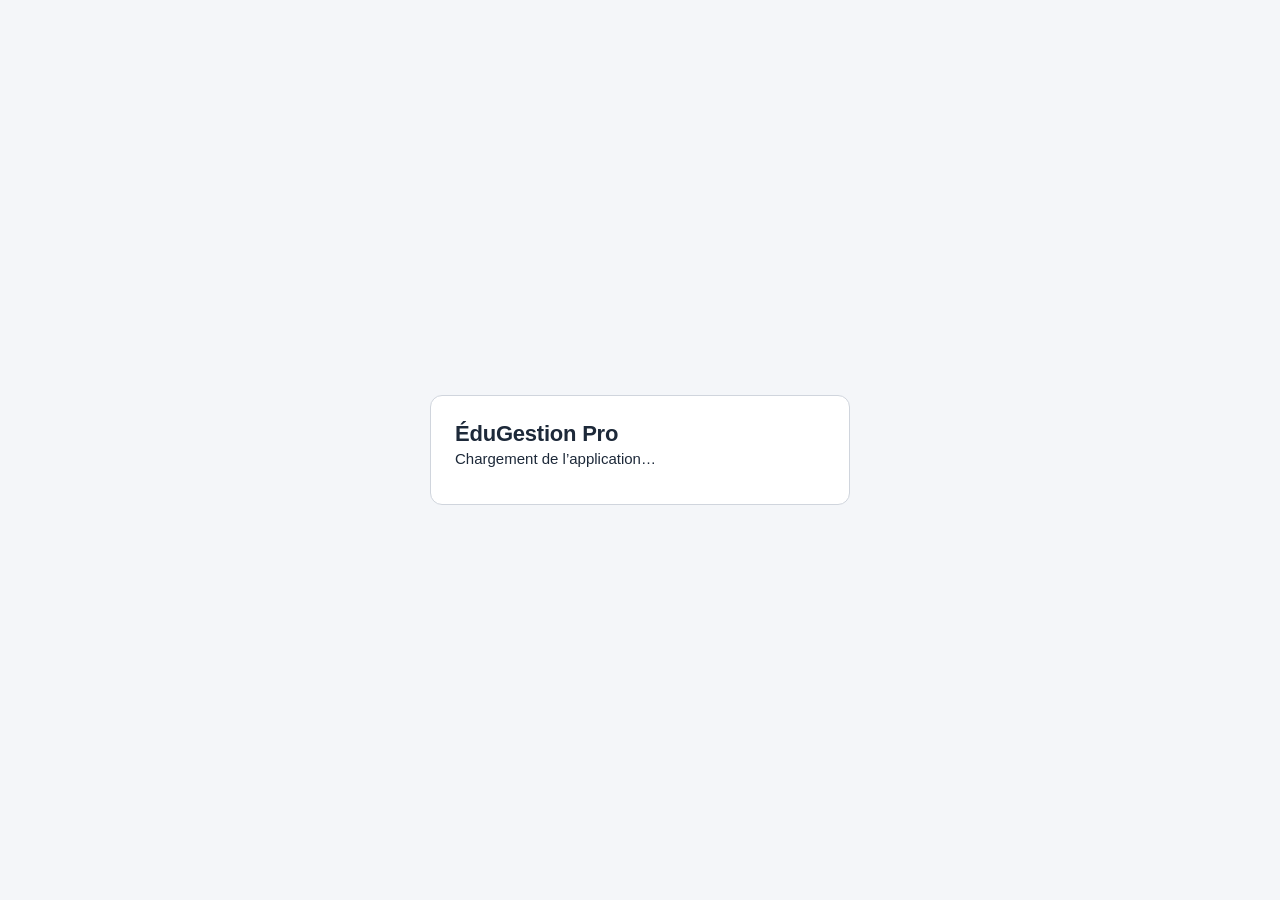
<file: index.html>
<!doctype html>
<html lang="fr">
<head>
  <meta charset="utf-8">
<script src="js/icones.js"></script>
<script src="js/doc-export.js"></script>
  <title>ÉduGestion Pro — gestion scolaire, Bénin</title>
  <meta name="viewport" content="width=device-width, initial-scale=1, viewport-fit=cover">
  <meta name="description" content="Gestion des écoles maternelles et primaires du Bénin : élèves, présences, évaluations, CEP, personnel, patrimoine, recensement. Fonctionne sans internet.">
  <meta name="theme-color" content="#1F4E79">
  <meta name="color-scheme" content="light">
  <link rel="manifest" href="manifest.webmanifest">
  <link rel="icon" href="icons/favicon.ico" sizes="any">
  <link rel="icon" href="icons/icon-192.png" type="image/png" sizes="192x192">
  <link rel="icon" href="icons/icon-512.png" type="image/png" sizes="512x512">
  <link rel="apple-touch-icon" href="icons/icon-180.png">
  <link rel="apple-touch-icon" sizes="152x152" href="icons/icon-152.png">
  <link rel="apple-touch-icon" sizes="167x167" href="icons/icon-167.png">
  <meta name="apple-mobile-web-app-capable" content="yes">
  <meta name="apple-mobile-web-app-status-bar-style" content="black-translucent">
  <meta name="apple-mobile-web-app-title" content="ÉduGestion">
  <meta name="mobile-web-app-capable" content="yes">
  <link rel="stylesheet" href="css/app.css">
</head>
<body class="connexion">
  <div id="app">
    <div id="chargement" class="ecran-connexion">
      <div class="carte-connexion">
        <h1>ÉduGestion Pro</h1>
        <p id="chargement-texte">Chargement de l’application…</p>
        <button type="button" id="chargement-recharger" class="btn btn-primaire pleine" hidden onclick="location.reload()">Recharger la page</button>
      </div>
    </div>
    <noscript>
      <div class="ecran-connexion">
        <div class="carte-connexion">
          <h1>JavaScript est nécessaire</h1>
          <p>ÉduGestion Pro fonctionne entièrement sur votre appareil, sans serveur. Activez JavaScript pour l’utiliser.</p>
        </div>
      </div>
    </noscript>
  </div>

  <script>
    /* Filet de sécurité : si rien n'apparaît au bout de quelques secondes, on explique pourquoi
       au lieu de laisser un écran vide (le plus souvent : une autre fenêtre de l'application,
       restée ouverte sur l'ancienne version, bloque la mise à jour de la base locale). */
    setTimeout(function () {
      var c = document.getElementById('chargement');
      if (!c) return;
      var t = document.getElementById('chargement-texte');
      if (t.textContent.indexOf('déjà ouvert') >= 0) return; /* message plus précis déjà affiché */
      t.textContent =
        'Le démarrage prend plus de temps que prévu. Si ÉduGestion Pro est déjà ouvert dans un autre onglet ou une autre fenêtre, fermez-le, puis rechargez cette page.';
      document.getElementById('chargement-recharger').hidden = false;
    }, 6000);
  </script>
  <script src="js/classes.js"></script>
  <script src="js/classes-eg.js"></script>
  <script src="js/listes-classe.js"></script>
  <script src="js/modele-xlsx.js"></script>
  <script src="js/schema.js"></script>
  <script src="js/db.js"></script>
  <script src="js/rules.js"></script>
  <script src="js/tableur.js"></script>
  <script src="js/referentiel-cs.js"></script>
  <script src="js/seed.js"></script>
  <script src="js/choix.js" data-geo="data/referentiel_villages.json"></script>
  <script src="js/ui.js"></script>
  <script src="js/qr.js"></script>
  <script src="js/docs-styles.js"></script>
  <script src="js/docs-socle.js"></script>
  <script src="js/docs-modeles.js"></script>
  <script src="js/sortie.js"></script>
  <script src="js/geo-ref.js"></script>
  <script src="js/docs-scolaris.js"></script>
  <script src="js/screens.js"></script>
  <script src="js/screens2.js"></script>
  <script src="js/screens3.js"></script>
  <script src="js/screens4.js"></script>
  <script src="js/screens5.js"></script>
  <script src="js/screens6.js"></script>
  <script src="js/screens7.js"></script>
  <script src="js/screens8.js"></script>
  <script src="js/screens9.js"></script>
  <script src="js/screens10.js"></script>
  <script src="js/screens11.js"></script>
  <script src="js/screens12.js"></script>
  <script src="js/screens13.js"></script>
  <script src="js/screens14.js"></script>
  <script src="js/screens15.js"></script>
  <script src="js/screens16.js"></script>
  <script src="js/screens17.js"></script>
  <script src="js/screens18.js"></script>
  <script src="js/screens19.js"></script>
  <script src="js/screens20.js"></script>
  <script src="js/screens21.js"></script>
  <script src="js/screens22.js"></script>
  <script src="js/screens23.js"></script>
  <script src="js/screens24.js"></script>
<script src="js/screens25.js"></script>
<script src="js/screens26.js"></script>
<script src="js/screens27.js"></script>
<script src="js/screens28.js"></script>
<script src="js/screens29.js"></script>
<script src="js/screens30.js"></script>
<script src="js/uascep.js"></script>
<script src="js/uascep-eg.js"></script>
<script src="js/pvs-modules.js"></script>
<script src="js/pvs.js"></script>
<script src="js/pvs-eg.js"></script>
<script src="js/documents-officiels.js"></script>
<script src="js/docs-pedagogiques.js"></script>
<script src="js/logo-ecole.js"></script>
<script src="js/guide.js"></script>
<script src="js/guide-contenu.js"></script>
<script src="js/pedagogie.js"></script>
<script src="js/pedagogie-eg.js"></script>
<script src="js/secondaire.js"></script>
<script src="js/bulletins-sec.js"></script>
<script src="js/maitre-semaine.js"></script>
<script src="js/registres-sec.js"></script>
<script src="js/ecole-registres.js"></script>
<script src="js/zone-core.js"></script>
<script src="js/zone-eg.js"></script>
<script src="js/declarations-paiement.js"></script>
<script src="js/educmaster-modeles.js"></script>
<script src="js/listes-eg.js"></script>
<script src="js/graphiques.js"></script>
<script src="js/divisions-donnees.js"></script>
<script src="js/divisions.js"></script>
<script src="js/signatures.js"></script>
<script src="js/espace-memp-cp.js"></script>
<script src="js/camera.js"></script>
<script src="js/securite.js"></script>
<script src="js/sauvegarde-auto.js"></script>
<script src="js/ed25519.js"></script>
<script src="js/sync-client.js"></script>
<script src="js/sync-commun.js"></script>
<script src="js/motdepasse.js"></script>
  <script src="js/sync-eg.js"></script>
  <script src="js/app.js"></script>
</body>
</html>
</file>
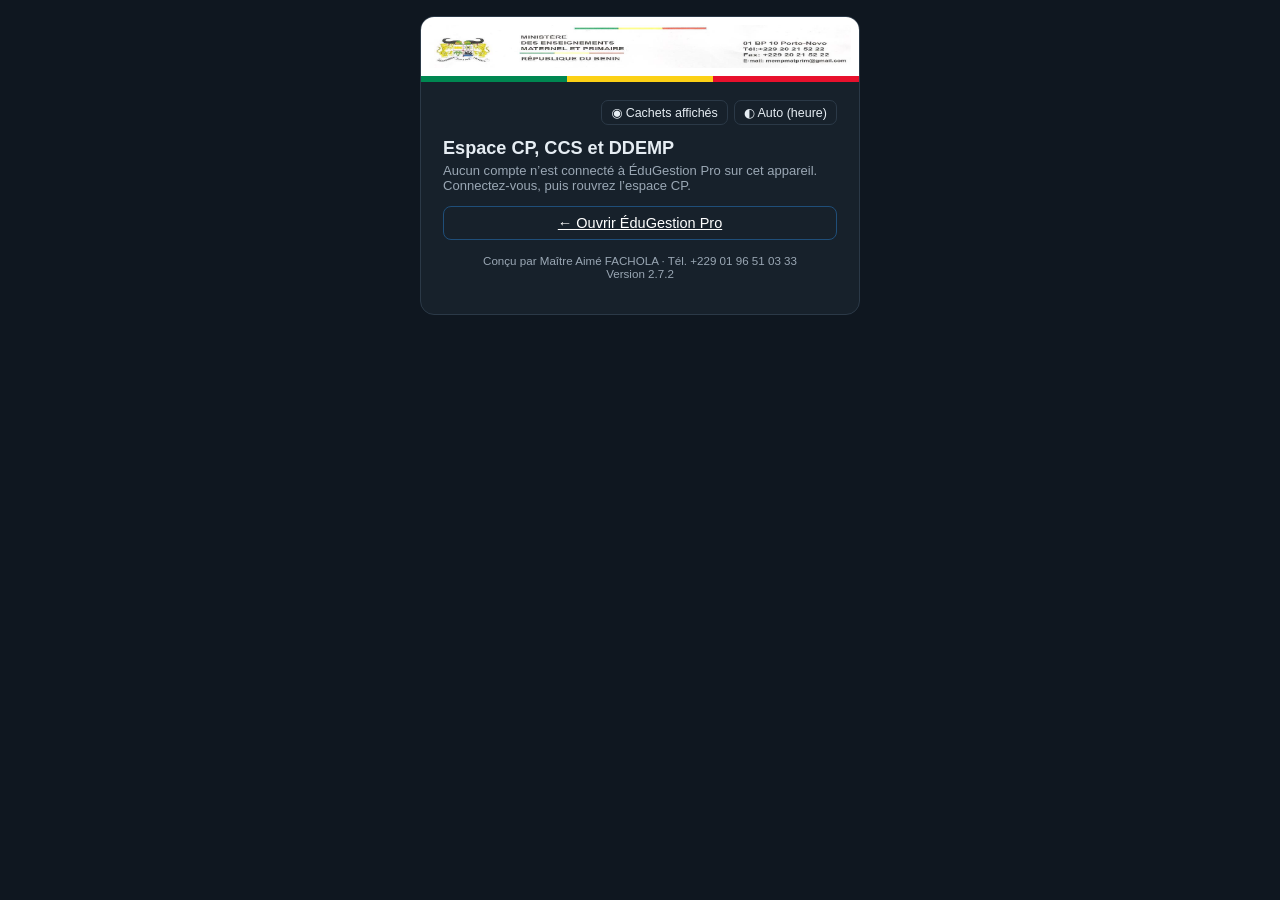
<file: memp-cp/index.html>
<!doctype html>
<!-- République du Bénin — Ministère des Enseignements Maternel et Primaire (MEMP) — Application CP -->
<html lang="fr">
<head>
  <meta charset="utf-8">
<script src="js/icones.js"></script>
<script src="js/doc-export.js"></script>
  <meta name="viewport" content="width=device-width, initial-scale=1, viewport-fit=cover">
  <title>Application CP — MEMP Bénin</title>
  <meta name="description" content="Application des Conseillers Pédagogiques — Ministère des Enseignements Maternel et Primaire de la République du Bénin. Fonctionne hors ligne.">
  <meta name="theme-color" content="#0b5d3b">
  <meta name="mobile-web-app-capable" content="yes">
  <meta name="apple-mobile-web-app-capable" content="yes">
  <meta name="apple-mobile-web-app-title" content="Application CP">
  <link rel="manifest" href="manifest.webmanifest">
  <link rel="icon" type="image/png" sizes="32x32" href="icons/favicon-32.png">
  <link rel="icon" type="image/png" sizes="48x48" href="icons/favicon-48.png">
  <link rel="apple-touch-icon" href="icons/apple-touch-icon.png">
  <link rel="stylesheet" href="css/app.css">
  <script src="js/affichage.js"></script>
</head>
<body>
  <div id="app"></div>
  <div id="dl-holder"></div>
  <noscript><p style="padding:20px;font-family:sans-serif">Cette application nécessite JavaScript.</p></noscript>
  <script src="lib/jszip.min.js"></script>
  <script src="lib/pdf-lib.min.js"></script>
  <script src="js/securite.js"></script>
  <script src="js/sauvegarde-auto.js"></script>
  <script src="js/ed25519.js"></script>
  <script src="js/sync-client.js"></script>
  <script src="js/sync-commun.js"></script>
  <script src="js/choix.js" data-geo="data/referentiel_villages.json"></script>
  <script src="js/xlsx-ecrire.js"></script>
  <script src="js/uascep.js"></script>
  <script src="js/zone-core.js"></script>
  <script src="js/pvs-modules.js"></script>
  <script src="js/pvs.js"></script>
  <script src="js/logo-ecole.js"></script>
  <script src="js/guide.js"></script>
  <script src="js/guide-contenu.js"></script>
  <script src="js/pedagogie.js"></script>
  <script src="js/examen-blanc.js"></script>
  <script type="module" src="js/main.js"></script>
<!-- Installation de l'application (PC, Android, tablette, iPhone / iPad) -->
<div id="installBandeau" hidden style="position:fixed;left:12px;right:12px;bottom:12px;z-index:9999;max-width:520px;margin:0 auto;background:#0b5d3b;color:#fff;border-radius:14px;padding:12px 14px;box-shadow:0 6px 24px rgba(0,0,0,.25);font:15px/1.4 system-ui,Segoe UI,Roboto,Arial,sans-serif;display:flex;gap:10px;align-items:center">
  <span style="font-size:26px" aria-hidden="true"><svg class="ico ico-telephone" data-ico="telephone" viewBox="0 0 24 24" fill="none" stroke="currentColor" stroke-width="1.8" stroke-linecap="round" stroke-linejoin="round" aria-hidden="true" focusable="false"><rect x="7" y="2" width="10" height="20" rx="2"/><path d="M11 18h2"/></svg></span>
  <span id="installTexte" style="flex:1">Installer l'application sur cet appareil : elle s'ouvrira comme une application et fonctionnera sans Internet.</span>
  <button id="installOui" type="button" style="background:#fff;color:#0b5d3b;border:0;border-radius:10px;padding:9px 14px;font-weight:700;cursor:pointer">Installer</button>
  <button id="installNon" type="button" aria-label="Fermer" style="background:transparent;color:#fff;border:0;font-size:20px;cursor:pointer">✕</button>
</div>
<script>
(function () {
  var b = document.getElementById('installBandeau'), oui = document.getElementById('installOui'), non = document.getElementById('installNon'), txt = document.getElementById('installTexte');
  var invite = null, cle = 'installRefus:' + location.pathname;
  var installee = (window.matchMedia && matchMedia('(display-mode: standalone)').matches) || navigator.standalone === true;
  var refus = false; try { refus = localStorage.getItem(cle) === '1'; } catch (e) {}
  function montrer() { if (!installee && !refus) { b.hidden = false; b.style.display = 'flex'; } }
  function cacher() { b.hidden = true; b.style.display = 'none'; }
  cacher();
  /* PC (Chrome, Edge) et Android : invitation native */
  window.addEventListener('beforeinstallprompt', function (e) { e.preventDefault(); invite = e; montrer(); });
  oui.addEventListener('click', function () {
    if (invite) { invite.prompt(); invite.userChoice.then(function () { invite = null; cacher(); }); return; }
    cacher();
  });
  non.addEventListener('click', function () { try { localStorage.setItem(cle, '1'); } catch (e) {} cacher(); });
  window.addEventListener('appinstalled', cacher);
  /* iPhone / iPad (Safari) : pas d'invitation automatique, on explique le geste */
  var ios = /iphone|ipad|ipod/i.test(navigator.userAgent) || (navigator.platform === 'MacIntel' && navigator.maxTouchPoints > 1);
  if (ios && !installee) { txt.textContent = "Pour installer : touchez le bouton Partager (carré avec une flèche), puis « Sur l'écran d'accueil »."; oui.textContent = 'Compris'; setTimeout(montrer, 1500); }
})();
</script>
</body>
</html>
</file>
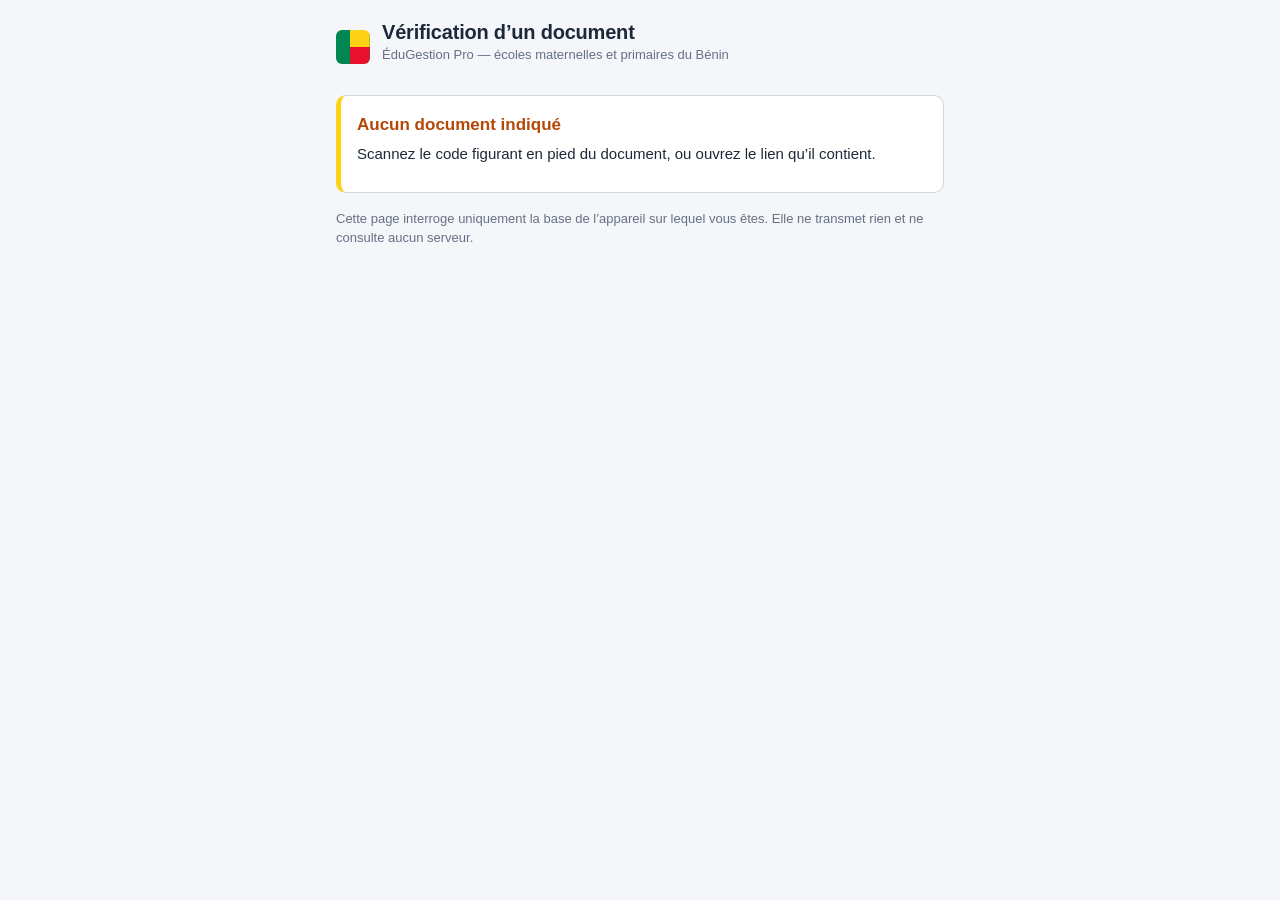
<file: verification.html>
<!doctype html>
<html lang="fr">
<head>
  <meta charset="utf-8">
<script src="js/icones.js"></script>
  <title>Vérification d’un document — ÉduGestion Pro</title>
  <meta name="viewport" content="width=device-width, initial-scale=1, viewport-fit=cover">
  <meta name="theme-color" content="#008751">
  <meta name="robots" content="noindex">
  <link rel="stylesheet" href="css/app.css">
  <style>
    body { background: var(--fond); }
    .verif { max-width: 640px; margin: 0 auto; padding: 20px 16px 48px; }
    .verif-tete { display: flex; gap: 12px; align-items: center; margin-bottom: 20px; }
    .verif-tete h1 { font-size: 20px; }
    .verdict { border-radius: var(--rayon); padding: 16px; margin-bottom: 16px;
      border: 1px solid var(--bordure); background: var(--surface); border-left-width: 5px; }
    .verdict h2 { font-size: 17px; margin-bottom: 6px; }
    .verdict.ok { border-left-color: var(--succes); }
    .verdict.ok h2 { color: var(--succes); }
    .verdict.alerte { border-left-color: var(--danger); }
    .verdict.alerte h2 { color: var(--danger); }
    .verdict.neutre { border-left-color: var(--jaune); }
    .verdict.neutre h2 { color: var(--attention); }
    code.reference { font-family: ui-monospace, Menlo, monospace; font-size: 13px;
      background: var(--fond); padding: 3px 7px; border-radius: 5px; word-break: break-all; }
  </style>
</head>
<body>
  <div class="verif">
    <div class="verif-tete">
      <span class="marque-drapeau" aria-hidden="true"></span>
      <div>
        <h1>Vérification d’un document</h1>
        <p class="muet petit">ÉduGestion Pro — écoles maternelles et primaires du Bénin</p>
      </div>
    </div>
    <div id="resultat"><p class="muet">Lecture en cours…</p></div>
    <p class="muet petit">
      Cette page interroge uniquement la base de l’appareil sur lequel vous êtes. Elle ne
      transmet rien et ne consulte aucun serveur.
    </p>
  </div>

<script src="js/uascep.js"></script>
<script src="js/pvs-modules.js"></script>
<script src="js/pvs.js"></script>
<script>
(function () {
  'use strict';
  const zone = document.getElementById('resultat');

  function el(tag, props, enfants) {
    const n = document.createElement(tag);
    if (props) Object.keys(props).forEach(k => {
      if (k === 'class') n.className = props[k];
      else if (k === 'text') n.textContent = props[k];
      else n.setAttribute(k, props[k]);
    });
    (enfants || []).forEach(c => n.appendChild(typeof c === 'string' ? document.createTextNode(c) : c));
    return n;
  }

  function verdict(ton, titre, corps) {
    zone.textContent = '';
    const bloc = el('div', { class: 'verdict ' + ton }, [el('h2', { text: titre })]);
    corps.forEach(c => bloc.appendChild(c));
    zone.appendChild(bloc);
  }

  function reference(numero, empreinte) {
    const l = [el('p', {}, ['Numéro : ', el('code', { class: 'reference', text: numero })])];
    if (empreinte) l.push(el('p', {}, ['Empreinte : ', el('code', { class: 'reference', text: empreinte })]));
    return l;
  }

  function dateFR(v) {
    if (!v) return '—';
    const d = new Date(v);
    if (isNaN(d.getTime())) return v;
    const mois = ['janvier', 'février', 'mars', 'avril', 'mai', 'juin', 'juillet',
      'août', 'septembre', 'octobre', 'novembre', 'décembre'];
    return d.getDate() + ' ' + mois[d.getMonth()] + ' ' + d.getFullYear();
  }

  /* Même empreinte que l'application (EG.empreinte) */
  function empreinte(texte) {
    let h1 = 0x811c9dc5, h2 = 0x01000193;
    for (let i = 0; i < texte.length; i++) {
      h1 = (h1 ^ texte.charCodeAt(i)) >>> 0; h1 = (h1 * 16777619) >>> 0;
      h2 = (h2 + texte.charCodeAt(i) * (i + 7)) >>> 0;
    }
    return (h1.toString(16) + h2.toString(16)).padStart(16, '0');
  }
  function meta(db, cle) {
    return new Promise(res => {
      if (!db.objectStoreNames.contains('meta')) return res(null);
      const r = db.transaction(['meta'], 'readonly').objectStore('meta').get(cle);
      r.onsuccess = () => res(r.result ? r.result.valeur : null); r.onerror = () => res(null);
    });
  }
  /**
   * Contrôle du contenu : l'empreinte est recalculée
   *  - pour les pièces UASCEP et PVS, sur les données telles qu'elles sont enregistrées aujourd'hui (bureau, registres, licences…) :
   *    toute modification faite après l'édition est signalée ;
   *  - pour les autres pièces, sur le texte conservé dans le registre : une pièce du registre retouchée est signalée.
   * Rend { etat: 'ok' | 'modifie' | 'inconnu', texte }.
   */
  function controleContenu(db, doc) {
    const src = doc.source || {};
    if ((src.kind === 'uascep' && window.UASCEP) || (src.kind === 'pvs' && window.PVS)) {
      return meta(db, src.kind).then(etat => {
        let c;
        try {
          c = src.kind === 'uascep'
            ? window.UASCEP.canon(window.UASCEP.contenuDocument(etat || { bureaux: [], membres: [] }, src.type, src.bureauIds || [], src.membreId, src.options || undefined))
            : window.PVS.canon(window.PVS.contenuDocument(etat || {}, src.type, src.ref || {}));
        } catch (e) { return { etat: 'inconnu', texte: 'Les données d’origine n’ont pas pu être relues.' }; }
        return empreinte(c + doc.numero) === doc.hash_sha256
          ? { etat: 'ok', texte: 'Les données enregistrées n’ont pas changé depuis l’édition de la pièce.' }
          : { etat: 'modifie', texte: 'Les données enregistrées ont été modifiées depuis l’édition de la pièce (bureau, registre, notes ou résultats) : le document imprimé ne correspond plus à l’état actuel. Faites-le rééditer et signer de nouveau.' };
      });
    }
    if (doc.contenu_html) {
      return Promise.resolve(empreinte(doc.contenu_html + doc.numero) === doc.hash_sha256
        ? { etat: 'ok', texte: 'Le texte conservé dans le registre correspond à son empreinte.' }
        : { etat: 'modifie', texte: 'Le texte conservé dans le registre ne correspond plus à son empreinte : la pièce a été retouchée après son édition.' });
    }
    return Promise.resolve({ etat: 'inconnu', texte: 'Pièce éditée par une version antérieure : seul le numéro et l’empreinte du registre sont contrôlés.' });
  }

  function lire(numero) {
    return new Promise((resolve, reject) => {
      const requete = indexedDB.open('edugestion_pro');
      requete.onerror = () => reject(new Error('stockage inaccessible'));
      requete.onsuccess = e => {
        const db = e.target.result;
        if (!db.objectStoreNames.contains('documents')) { db.close(); return resolve(null); }
        const t = db.transaction(['documents'], 'readonly');
        const tout = t.objectStore('documents').getAll();
        tout.onsuccess = () => {
          const trouve = (tout.result || []).filter(d => d.numero === numero)[0] || null;
          if (!trouve) { db.close(); return resolve(null); }
          controleContenu(db, trouve).then(c => { trouve._controle = c; db.close(); resolve(trouve); }, () => { db.close(); resolve(trouve); });
        };
        tout.onerror = () => { db.close(); reject(new Error('lecture impossible')); };
      };
    });
  }

  /**
   * Relit l'adresse et rend le verdict. Appelée au chargement et à chaque
   * changement d'empreinte : scanner un second code ne doit jamais laisser
   * le verdict du premier à l'écran.
   */
  /* Libellés des pièces éditées (registres, tableaux d'affichage, synthèses, statistiques, bulletins…). */
  const TYPES = { REGISTRE_APPEL: 'Registre de présence (appel)', RELEVE_MENSUEL: 'Relevé mensuel de fréquentation', AFFICHAGE_CLASSE: 'Tableau d’affichage de la classe',
    SYNTHESE_EVAL: 'Synthèse de l’évaluation', RESULTATS_EVAL: 'Résultats de l’évaluation', STATISTIQUES: 'Statistiques et courbes', DIVISION_STATS: 'Division / service : statistiques, courbes, plan d’action', BILAN_PRESENCE: 'Bilan de présence',
    BULLETIN: 'Bulletin de notes', LISTE_CLASSE: 'Liste de classe', CERT_SCOLARITE: 'Certificat de scolarité', CARTE_SCOLAIRE: 'Carte d’identité scolaire',
    FICHE_CEP: 'Fiche d’inscription au CEP', FICHE_INSCRIPTION: 'Fiche d’inscription', RELEVE_CENTRE: 'Relevé de centre', REPARTITION_CLASSES: 'Répartition des classes',
    ETAT_BUDGET: 'État budgétaire', FICHE_CARRIERE: 'Fiche de carrière', PV_VISITE: 'Procès-verbal de visite', LISTE_PAIEMENT: 'Liste de paiement', UASCEP: 'Pièce UASCEP', PVS: 'Pièce « Pilotage et vie scolaire »' };

  function verifier() {
    const params = new URLSearchParams(location.search);
    let numero = params.get('n');
    if (!numero) {
      const m = location.pathname.match(/\/v\/([^/?#]+)/);
      if (m) numero = decodeURIComponent(m[1]);
    }
    const empreinte = (location.hash || '').replace(/^#/, '');

    if (!numero) {
      verdict('neutre', 'Aucun document indiqué', [
        el('p', { text: 'Scannez le code figurant en pied du document, ou ouvrez le lien qu’il contient.' })
      ]);
      return;
    }

    zone.textContent = '';
    zone.appendChild(el('p', { class: 'muet', text: 'Lecture en cours…' }));

    lire(numero).then(doc => {
      if (!doc) {
        verdict('neutre', 'Document introuvable sur cet appareil', [
          el('p', { text: 'Ce téléphone ne détient pas la base de l’établissement, ce qui est normal '
            + 'si vous n’êtes pas le directeur ou l’enseignant qui a édité la pièce.' }),
          el('p', { text: 'Présentez les références ci-dessous à l’école : elles suffisent à retrouver '
            + 'le document dans son registre et à confirmer qu’il en est bien l’auteur.' })
        ].concat(reference(numero, empreinte)));
        return;
      }

      const concorde = !empreinte || doc.hash_sha256 === empreinte;
      const details = [
      el('p', {}, [el('strong', { text: doc.titre || '—' })]),
      el('p', { class: 'muet', text: 'Type : ' + (TYPES[doc.type_code] || doc.type_code || '—')
        + ' • édité le ' + dateFR(doc.created_at) + ' • version ' + (doc.version || 1) }),
      el('p', { class: 'muet', text: 'Statut : ' + (doc.statut || '—') })
    ].concat(doc.pvs ? [['Type', doc.pvs.type || ''], ['Entité', doc.pvs.entite], ['Objet', doc.pvs.objet], ['Mention', doc.pvs.mention], ['Date', doc.pvs.date], ['Signataire', doc.pvs.signataire]]
      .filter(x => x[1]).map(x => el('p', {}, [el('strong', { text: x[0] + ' : ' }), x[1]])) : []).concat(doc.uascep ? [['Type', 'UASCEP — ' + (doc.uascep.type || '')], ['Bureau', doc.uascep.bureau], ['Membre', doc.uascep.membre], ['Fonction', doc.uascep.fonction],
      ['Saison', doc.uascep.saison], ['Date', doc.uascep.date], ['Signataire', doc.uascep.signataire]].filter(x => x[1]).map(x => el('p', {}, [el('strong', { text: x[0] + ' : ' }), x[1]])) : [])
      .concat(reference(numero, doc.hash_sha256));

      const ctl = doc._controle || { etat: 'inconnu' };
      if (concorde && ctl.etat === 'modifie') {
        verdict('alerte', 'Document modifié après son édition', [
          el('p', { text: ctl.texte })
        ].concat(details));
        return;
      }
      if (concorde) {
        if (ctl.etat === 'ok') details.unshift(el('p', { class: 'muet', text: ctl.texte }));
        verdict('ok', 'Document authentique', [
          el('p', { text: 'Ce numéro figure dans le registre de l’établissement et l’empreinte '
            + 'correspond : le document n’a pas été modifié depuis son édition.' })
        ].concat(details));
      } else {
        verdict('alerte', 'L’empreinte ne correspond pas', [
          el('p', { text: 'Le numéro existe bien, mais l’empreinte portée sur le document que vous avez '
            + 'en main diffère de celle enregistrée. La pièce a pu être modifiée, ou rééditée depuis. '
            + 'Rapprochez-vous de l’établissement.' }),
          el('p', { class: 'muet', text: 'Empreinte présentée : ' + empreinte })
        ].concat(details));
      }
    }).catch(err => {
      verdict('neutre', 'Vérification impossible', [
        el('p', { text: 'Le stockage local n’est pas accessible (' + err.message
          + '). Présentez les références à l’établissement.' })
      ].concat(reference(numero, empreinte)));
    });
  }

  window.addEventListener('hashchange', verifier);
  verifier();
})();
</script>
</body>
</html>
</file>
<file: css/app.css>
/* ÉduGestion Pro — feuille de style unique.
   Aucune police distante : l'application doit s'afficher sans réseau. */

:root {
  --primaire: #008751;
  --primaire-fonce: #006B3F;
  --primaire-clair: #E6F5EE;
  --jaune: #FCD116;
  --rouge: #E8112D;
  --bleu: #2166AC;

  --succes: #218739;
  --attention: #B86400;
  --danger: #C62828;
  --info: #2563A6;

  --fond: #F5F7F6;
  --surface: #FFFFFF;
  --texte: #17201B;
  --muet: #647067;
  --bordure: #D8E0DB;

  --rayon: 12px;
  --rayon-petit: 8px;
  --ombre: 0 1px 2px rgba(23, 32, 27, .06), 0 4px 16px rgba(23, 32, 27, .06);
  --tactile: 46px;
  --barre-haut: 56px;
  --barre-bas: 62px;
}

* { box-sizing: border-box; }

html, body {
  margin: 0; padding: 0;
  background: var(--fond);
  color: var(--texte);
  font-family: system-ui, -apple-system, "Segoe UI", Roboto, "Helvetica Neue", Arial, sans-serif;
  font-size: 16px; line-height: 1.5;
  -webkit-text-size-adjust: 100%;
}

h1 { font-size: 24px; line-height: 1.25; margin: 0; letter-spacing: -.01em; }
h2 { font-size: 20px; margin: 0 0 8px; }
h3 { font-size: 18px; margin: 0 0 8px; }
h4 { font-size: 16px; margin: 0 0 4px; }
p { margin: 0 0 10px; }
.muet { color: var(--muet); }
.petit { font-size: 13px; }
.ok-texte { color: var(--succes); font-weight: 600; }

button, input, select, textarea { font: inherit; color: inherit; }
:focus-visible { outline: 3px solid var(--bleu); outline-offset: 2px; border-radius: 4px; }

/* ---------- Signature : le liseré tricolore béninois ---------- */
.marque-drapeau {
  display: inline-block; width: 34px; height: 34px; border-radius: 6px;
  background:
    linear-gradient(to bottom, var(--jaune) 0 50%, var(--rouge) 50% 100%) right / 58% 100% no-repeat,
    var(--primaire);
  flex: none;
}
.petit-drapeau { width: 22px; height: 22px; border-radius: 4px; }

/* ---------- Écran de connexion ---------- */
body.connexion { background: linear-gradient(160deg, var(--primaire-fonce), #04492c 60%, #073d27); }
.ecran-connexion {
  min-height: 100vh; min-height: 100dvh;
  display: flex; align-items: center; justify-content: center; padding: 20px;
}
.carte-connexion {
  width: 100%; max-width: 420px; background: var(--surface);
  border-radius: 16px; padding: 24px; box-shadow: var(--ombre);
}
.marque { display: flex; gap: 12px; align-items: center; margin-bottom: 20px; }
.marque h1 { font-size: 22px; }
.marque p { margin: 2px 0 0; color: var(--muet); font-size: 13px; }
.erreur-connexion { color: var(--danger); font-size: 14px; min-height: 20px; }
.comptes { margin-top: 16px; border-top: 1px solid var(--bordure); padding-top: 12px; }
.comptes summary { cursor: pointer; color: var(--muet); font-size: 14px; }
.comptes ul { list-style: none; margin: 10px 0 0; padding: 0; }
.comptes li { margin-bottom: 2px; }
.lien-compte {
  width: 100%; text-align: left; background: none; border: 0; padding: 9px 8px;
  border-radius: var(--rayon-petit); cursor: pointer; font-size: 14px;
}
.lien-compte:hover { background: var(--primaire-clair); }

[hidden] { display: none !important; }

/* ---------- Coquille ---------- */
/* Deux panneaux indépendants : la page elle-même ne défile jamais, seuls le
   tableau des menus (à gauche) et le grand tableau (le contenu) ont leur propre
   ascenseur. */
body.connecte { padding: 0; height: 100vh; height: var(--hauteur-app, 100vh); height: 100dvh; overflow: hidden; }
body.connecte #app { height: 100%; }
.coque { display: flex; flex-direction: column; height: 100%; }
.corps-app { flex: 1 1 auto; min-height: 0; display: flex; position: relative; }
.barre-haut {
  flex: none; position: relative; z-index: 30; height: var(--barre-haut);
  display: flex; align-items: center; justify-content: space-between; gap: 8px;
  padding: 0 12px; background: var(--primaire); color: #fff;
  padding-top: env(safe-area-inset-top);
  height: calc(var(--barre-haut) + env(safe-area-inset-top));
}
.marque-mini {
  display: flex; align-items: center; gap: 8px; background: none; border: 0;
  color: #fff; font-weight: 650; font-size: 16px; cursor: pointer; padding: 6px;
  white-space: nowrap; overflow: hidden; min-width: 0;
}
.marque-mini span:last-child { overflow: hidden; text-overflow: ellipsis; }
.barre-droite { flex: none; }
.barre-droite { display: flex; align-items: center; gap: 6px; }
.icone-btn {
  min-width: 40px; height: 40px; border: 0; background: rgba(255, 255, 255, .14);
  color: inherit; border-radius: 999px; cursor: pointer; font-size: 18px;
}
.synchro {
  border: 0; border-radius: 999px; padding: 7px 12px; font-size: 12.5px; font-weight: 600;
  background: rgba(255, 255, 255, .16); color: #fff; cursor: pointer; white-space: nowrap;
}
.synchro.attente { background: var(--jaune); color: #4a3b00; }
.synchro.hors-ligne { background: var(--rouge); color: #fff; }

main {
  display: block; padding: 16px 14px 32px; outline: none;
}
/* Le grand tableau : sa propre barre de défilement, contenu centré et borné. */
#contenu {
  flex: 1 1 auto; min-width: 0; height: 100%;
  overflow-y: auto; overflow-x: hidden; overscroll-behavior: contain;
  -webkit-overflow-scrolling: touch;
}
#contenu > * { max-width: 1400px; margin-left: auto; margin-right: auto; }

.barre-onglets {
  flex: none; z-index: 20;
  display: flex; background: var(--surface); border-top: 1px solid var(--bordure);
  padding-bottom: env(safe-area-inset-bottom);
}

/* ---------- Tableau des menus ---------- */
.bouton-menu { flex: none; }
.barre-haut .bouton-menu { margin-right: 2px; }
.marque-mini { flex: 1 1 auto; justify-content: flex-start; }
.menu-lateral {
  position: fixed; top: 0; bottom: 0; left: 0; z-index: 45; width: min(86vw, 320px);
  background: var(--surface); border-right: 1px solid var(--bordure);
  overflow-y: auto; overscroll-behavior: contain; -webkit-overflow-scrolling: touch;
  padding: calc(12px + env(safe-area-inset-top)) 10px 24px;
  transform: translateX(-102%); transition: transform .2s ease; box-shadow: 0 0 24px rgba(0, 0, 0, .25);
}
.voile-menu { display: none; position: fixed; inset: 0; z-index: 44; background: rgba(23, 32, 27, .45); }
body.menu-ouvert .menu-lateral { transform: none; }
body.menu-ouvert .voile-menu { display: block; }

.menu-utilisateur {
  display: flex; flex-direction: column; gap: 1px; padding: 8px 10px 12px; margin-bottom: 8px;
  border-bottom: 1px solid var(--bordure);
}
.menu-recherche {
  width: 100%; min-height: 40px; border: 1px solid var(--bordure); border-radius: var(--rayon-petit);
  padding: 0 12px; background: var(--fond); margin-bottom: 8px;
}
.menu-lien {
  display: flex; align-items: center; gap: 10px; width: 100%; text-align: left; background: none;
  border: 0; border-left: 3px solid transparent; border-radius: 6px; padding: 8px 10px; min-height: 40px;
  cursor: pointer; font-size: 14px; color: var(--texte);
}
.menu-lien:hover { background: var(--primaire-clair); }
.menu-lien.actif { background: var(--primaire-clair); border-left-color: var(--primaire); color: var(--primaire-fonce); font-weight: 650; }
.menu-icone { flex: none; width: 22px; text-align: center; font-size: 16px; }
.menu-texte { flex: 1; min-width: 0; line-height: 1.25; }
.menu-accueil { margin-bottom: 4px; font-weight: 600; }
.menu-categorie { margin-top: 6px; }
.menu-categorie > summary {
  display: flex; align-items: center; gap: 10px; list-style: none; cursor: pointer;
  padding: 8px 10px; border-radius: 6px; font-size: 12px; text-transform: uppercase; letter-spacing: .05em;
  font-weight: 700; color: var(--coul-cat, var(--muet)); border-left: 3px solid var(--coul-cat, var(--bordure));
  background: color-mix(in srgb, var(--coul-cat, #888) 8%, var(--surface)); min-height: 38px;
}
.menu-categorie > summary::-webkit-details-marker { display: none; }
.menu-categorie > summary::after { content: '▾'; margin-left: auto; opacity: .7; transition: transform .15s; }
.menu-categorie:not([open]) > summary::after { transform: rotate(-90deg); }
.menu-compte {
  font-size: 11px; color: #fff; background: var(--coul-cat, var(--muet)); border-radius: 999px;
  min-width: 20px; height: 20px; padding: 0 6px; display: inline-flex; align-items: center; justify-content: center;
}
.menu-categorie[open] { padding-bottom: 2px; }
.menu-module-tete { display: flex; align-items: center; }
.menu-module-tete .menu-lien { flex: 1; }
.menu-deplier {
  flex: none; width: 34px; height: 34px; border: 0; background: none; cursor: pointer; font-size: 18px;
  color: var(--muet); border-radius: 6px; transition: transform .15s;
}
.menu-deplier:hover { background: var(--primaire-clair); }
.menu-module.deplie .menu-deplier { transform: rotate(90deg); }
.menu-sous { display: none; margin: 0 0 4px 22px; padding-left: 6px; border-left: 1px dashed var(--bordure); }
.menu-module.deplie .menu-sous { display: block; }
.menu-lien.sous { min-height: 34px; font-size: 13px; padding: 5px 8px; color: #33403a; }
.menu-lien.sous .menu-icone { font-size: 14px; }
.menu-vide { padding: 8px 10px; }

/* Onglets à l'intérieur d'un écran (Comptes, Téléchargements…) */
.onglets-page {
  display: flex; gap: 6px; flex-wrap: wrap; margin: 0 0 16px; padding-bottom: 10px; border-bottom: 1px solid var(--bordure);
}
.onglet-page {
  border: 1px solid var(--bordure); background: var(--surface); border-radius: 999px; padding: 9px 16px;
  min-height: 42px; cursor: pointer; font-size: 14px; font-weight: 600; color: var(--muet);
}
.onglet-page:hover { background: var(--primaire-clair); border-color: var(--primaire); }
.onglet-page.actif { background: var(--primaire); border-color: var(--primaire); color: #fff; }

/* Choix d'élèves, puces */
.liste-choix { display: flex; flex-direction: column; gap: 4px; margin-top: 4px; }
.liste-choix .choix {
  text-align: left; border: 1px solid var(--bordure); background: var(--fond); border-radius: var(--rayon-petit);
  padding: 8px 12px; cursor: pointer; min-height: 40px;
}
.liste-choix .choix:hover { border-color: var(--primaire); background: var(--primaire-clair); }
.puces { display: flex; gap: 6px; flex-wrap: wrap; margin-top: 6px; }
.puce {
  display: inline-flex; align-items: center; gap: 4px; background: var(--primaire-clair); color: var(--primaire-fonce);
  border-radius: 999px; padding: 4px 6px 4px 12px; font-size: 13px; font-weight: 600;
}
.puce button { border: 0; background: none; cursor: pointer; color: inherit; min-width: 24px; height: 24px; border-radius: 50%; }
.puce button:hover { background: rgba(0, 0, 0, .08); }
.onglet {
  flex: 1; border: 0; background: none; cursor: pointer;
  min-height: var(--barre-bas); display: flex; flex-direction: column; align-items: center;
  justify-content: center; gap: 2px; font-size: 11px; color: var(--muet); padding: 4px 2px;
}
.onglet-icone { font-size: 20px; line-height: 1; }
.onglet.actif { color: var(--primaire); font-weight: 650; box-shadow: inset 0 3px 0 var(--primaire); }

/* ---------- Structure de page ---------- */
.page-tete {
  display: flex; flex-wrap: wrap; gap: 12px; align-items: flex-start;
  justify-content: space-between; margin-bottom: 16px;
}
.page-tete h1 { padding-left: 12px; border-left: 4px solid var(--primaire); }
.sous-titre { color: var(--muet); font-size: 14px; margin: 6px 0 0; max-width: 62ch; }
.page-actions { display: flex; gap: 8px; flex-wrap: wrap; }
.ligne-entre { display: flex; justify-content: space-between; align-items: center; gap: 12px; margin-bottom: 8px; flex-wrap: wrap; }

.carte {
  background: var(--surface); border: 1px solid var(--bordure); border-radius: var(--rayon);
  padding: 16px; margin-bottom: 16px; box-shadow: var(--ombre);
}
.carte-titre { font-size: 16px; margin-bottom: 12px; color: var(--primaire-fonce); }
.carte-lien { cursor: pointer; text-align: left; width: 100%; display: block; font: inherit; color: inherit; }
.carte-lien:hover, .carte-lien:focus-visible { border-color: var(--primaire); background: var(--primaire-clair); }
.carte-lien .carte-titre { margin-bottom: 4px; }

.grille { display: grid; gap: 12px; margin-bottom: 16px; }
.grille-stats { grid-template-columns: repeat(auto-fit, minmax(140px, 1fr)); }

.stat {
  background: var(--surface); border: 1px solid var(--bordure); border-radius: var(--rayon);
  padding: 14px; border-top: 3px solid var(--primaire);
}
.stat.attention { border-top-color: var(--jaune); }
.stat-valeur { font-size: 26px; font-weight: 700; letter-spacing: -.02em; }
.stat-etiquette { font-size: 13px; color: var(--muet); margin-top: 2px; }

/* ---------- Boutons ---------- */
.btn {
  min-height: var(--tactile); padding: 0 18px; border-radius: var(--rayon-petit);
  border: 1px solid transparent; cursor: pointer; font-weight: 600; font-size: 15px;
  display: inline-flex; align-items: center; justify-content: center; gap: 6px;
}
.btn-primaire { background: var(--primaire); color: #fff; }
.btn-primaire:hover { background: var(--primaire-fonce); }
.btn-fantome { background: var(--surface); border-color: var(--bordure); color: var(--texte); }
.btn-fantome:hover { background: var(--primaire-clair); border-color: var(--primaire); }
.btn-danger { background: var(--danger); color: #fff; }
.btn-petit { min-height: 34px; padding: 0 12px; font-size: 13px; }
.pleine { width: 100%; }
.barre-actions {
  display: flex; gap: 10px; flex-wrap: wrap; align-items: center;
  margin: 16px 0; padding-top: 12px; border-top: 1px solid var(--bordure);
}

/* ---------- Filtres et recherche ---------- */
.barre-filtres { display: flex; gap: 10px; flex-wrap: wrap; margin-bottom: 14px; align-items: flex-end; }
.filtre { display: flex; flex-direction: column; gap: 4px; font-size: 13px; color: var(--muet); }
.filtre select, .filtre input {
  min-height: var(--tactile); border: 1px solid var(--bordure); border-radius: var(--rayon-petit);
  padding: 0 10px; background: var(--surface); color: var(--texte); min-width: 150px;
}
.recherche { position: relative; flex: 1; min-width: 220px; }
.recherche input {
  width: 100%; min-height: var(--tactile); border: 1px solid var(--bordure);
  border-radius: var(--rayon-petit); padding: 0 12px 0 38px; background: var(--surface);
}
.recherche-icone { position: absolute; left: 12px; top: 50%; transform: translateY(-50%); opacity: .6; }

/* ---------- Tableaux ---------- */
.tableau-enveloppe { overflow-x: auto; border: 1px solid var(--bordure); border-radius: var(--rayon); background: var(--surface); }
.tableau-enveloppe.defilant { max-height: 70vh; overflow-y: auto; }
.tableau { width: 100%; border-collapse: collapse; font-size: 14px; }
.tableau th, .tableau td { padding: 10px 12px; text-align: left; border-bottom: 1px solid var(--bordure); vertical-align: middle; }
.tableau thead th {
  position: sticky; top: 0; background: var(--primaire-clair); color: var(--primaire-fonce);
  font-size: 12px; text-transform: uppercase; letter-spacing: .04em; z-index: 1;
}
.tableau tbody tr:last-child td { border-bottom: 0; }
.tableau tbody tr.cliquable { cursor: pointer; }
.tableau tbody tr.cliquable:hover { background: var(--primaire-clair); }
.col-etroite { white-space: nowrap; }
.grille-notes th.colle {
  position: sticky; left: 0; background: var(--surface); z-index: 2; min-width: 160px; font-weight: 600;
}
.grille-notes thead th.colle { z-index: 3; background: var(--primaire-clair); }
.cel-note { width: 62px; min-height: 38px; text-align: center; border: 1px solid var(--bordure); border-radius: 6px; padding: 4px; }
.cel-texte { min-height: 38px; border: 1px solid var(--bordure); border-radius: 6px; padding: 4px 8px; width: 100%; }
.cel-calc { font-weight: 700; background: var(--primaire-clair); }
.cel-calc.sous-seuil { color: var(--danger); background: #FDECEC; }

/* ---------- Badges ---------- */
.badge {
  display: inline-block; padding: 3px 9px; border-radius: 999px; font-size: 12px;
  font-weight: 650; background: #ECEFED; color: #3B453E; white-space: nowrap;
}
.badge.ok { background: #E1F3E7; color: var(--succes); }
.badge.info { background: #E4EFF9; color: var(--info); }
.badge.attention { background: #FBF0DA; color: var(--attention); }
.badge.danger { background: #FBE4E4; color: var(--danger); }
.badge.verrou { background: #E6E9F5; color: #3A417A; }

/* ---------- Listes et états ---------- */
.etat-vide {
  border: 1px dashed var(--bordure); border-radius: var(--rayon); padding: 28px 20px;
  text-align: center; color: var(--muet); background: var(--surface);
}
.etat-vide p { margin-bottom: 12px; }
.liste-points { margin: 0; padding-left: 20px; }
.liste-points li { margin-bottom: 6px; }
.liste-points.alerte li { color: var(--danger); }

.barre { height: 8px; background: var(--bordure); border-radius: 999px; overflow: hidden; }
.barre-remplie { display: block; height: 100%; background: var(--primaire); }
.barre-remplie.attention { background: var(--jaune); }

.histogramme { display: flex; flex-direction: column; gap: 8px; }
.histo-ligne { display: grid; grid-template-columns: 56px 1fr auto; gap: 10px; align-items: center; font-size: 13px; }
.histo-etiquette { font-weight: 600; }
.histo-piste { background: var(--primaire-clair); border-radius: 999px; height: 14px; overflow: hidden; }
.histo-barre { display: block; height: 100%; background: var(--primaire); border-radius: 999px; }
.histo-valeur { color: var(--muet); white-space: nowrap; }

/* ---------- Raccourcis et modules ---------- */
.raccourcis { display: grid; grid-template-columns: repeat(auto-fill, minmax(120px, 1fr)); gap: 10px; }
.raccourci {
  border: 1px solid var(--bordure); background: var(--surface); border-radius: var(--rayon);
  padding: 14px 10px; display: flex; flex-direction: column; align-items: center; gap: 8px;
  cursor: pointer; font-size: 13px; font-weight: 600; text-align: center; min-height: 88px;
  justify-content: center;
}
.raccourci:hover { border-color: var(--primaire); background: var(--primaire-clair); }
.raccourci-icone { font-size: 24px; }

.groupe-categorie { margin-bottom: 22px; }
.groupe-categorie:last-child { margin-bottom: 0; }
.bandeau-categorie {
  display: flex; align-items: center; gap: 10px; padding: 10px 14px; margin-bottom: 12px;
  background: color-mix(in srgb, var(--coul-cat) 10%, var(--surface));
  border-left: 5px solid var(--coul-cat); border-radius: var(--rayon-petit);
}
.bandeau-icone { font-size: 20px; }
.bandeau-categorie h2 { margin: 0; font-size: 15px; color: var(--coul-cat); flex: 1; }
.bandeau-compte {
  font-size: 12px; font-weight: 650; color: #fff; background: var(--coul-cat);
  border-radius: 999px; min-width: 22px; height: 22px; padding: 0 7px;
  display: inline-flex; align-items: center; justify-content: center;
}
.modules { display: grid; gap: 12px; }

/* Tuiles-icônes de l'écran « Tous les modules » */
.tuiles-modules { display: grid; grid-template-columns: repeat(auto-fill, minmax(108px, 1fr)); gap: 12px; }
.tuile-conteneur { display: flex; flex-direction: column; gap: 6px; }
.tuile-module {
  display: flex; flex-direction: column; align-items: center; justify-content: center; gap: 6px;
  background: var(--surface); border: 1px solid var(--bordure); border-top: 3px solid var(--coul-cat, var(--bordure));
  border-radius: var(--rayon); padding: 14px 8px; min-height: 92px; cursor: pointer; text-align: center;
}
.tuile-module:hover, .tuile-module:focus-visible { border-color: var(--coul-cat, var(--primaire)); background: var(--primaire-clair); }
.tuile-icone { font-size: 28px; line-height: 1; }
.tuile-nom { font-size: 12.5px; font-weight: 650; line-height: 1.25; }
.tuile-secondaires { display: flex; flex-wrap: wrap; gap: 5px; justify-content: center; }
.tuile-mini {
  width: 30px; height: 30px; display: flex; align-items: center; justify-content: center;
  font-size: 14px; border: 1px solid var(--bordure); background: var(--fond); border-radius: 50%; cursor: pointer;
}
.tuile-mini:hover, .tuile-mini:focus-visible { border-color: var(--coul-cat, var(--primaire)); background: var(--primaire-clair); }
.module-liens { display: flex; flex-wrap: wrap; gap: 8px; }
.lien-pastille {
  border: 1px solid var(--bordure); background: var(--fond); border-radius: 999px;
  padding: 8px 14px; font-size: 13px; cursor: pointer; min-height: 38px;
}
.lien-pastille:hover { border-color: var(--primaire); background: var(--primaire-clair); }
.lien-pastille.principal { background: var(--primaire); color: #fff; border-color: var(--primaire); font-weight: 650; }

/* ---------- Appel et pointage ---------- */
.appel { display: flex; flex-direction: column; gap: 8px; }
.appel-ligne {
  display: flex; align-items: center; justify-content: space-between; gap: 12px;
  background: var(--surface); border: 1px solid var(--bordure); border-radius: var(--rayon);
  padding: 10px 12px; min-height: 60px;
}
.appel-ligne.cliquable { cursor: pointer; }
.appel-nom { display: flex; flex-direction: column; }
.appel-ligne input[type=checkbox] { width: 26px; height: 26px; accent-color: var(--primaire); }
.segment { display: flex; gap: 4px; }
.segment-btn {
  width: 46px; height: 44px; border: 1px solid var(--bordure); background: var(--surface);
  border-radius: var(--rayon-petit); cursor: pointer; font-weight: 700; color: var(--muet);
}
.segment-btn.actif.present { background: var(--succes); border-color: var(--succes); color: #fff; }
.segment-btn.actif.absent { background: var(--danger); border-color: var(--danger); color: #fff; }
.segment-btn.actif.retard { background: var(--jaune); border-color: var(--jaune); color: #4a3b00; }

/* ---------- Formulaires ---------- */
.formulaire { display: grid; gap: 14px; }
.champ { display: flex; flex-direction: column; gap: 6px; }
.champ label { font-size: 13px; font-weight: 600; color: var(--muet); }
.champ input, .champ select, .champ textarea {
  min-height: var(--tactile); border: 1px solid var(--bordure); border-radius: var(--rayon-petit);
  padding: 10px 12px; background: var(--surface); width: 100%;
}
.champ textarea { min-height: 90px; resize: vertical; font-family: inherit; }
.champ-bool { flex-direction: row; align-items: center; gap: 10px; }
.champ-bool input { width: 24px; height: 24px; min-height: 0; accent-color: var(--primaire); }
.champ-bool label { font-size: 15px; color: var(--texte); font-weight: 500; }
.erreurs:not(:empty) {
  background: #FDECEC; border: 1px solid #F5C6C6; border-radius: var(--rayon-petit);
  padding: 10px 12px; margin-bottom: 12px; color: var(--danger); font-size: 14px;
}
.erreurs p { margin: 0 0 4px; }

/* ---------- Fiche détail ---------- */
.fiche { margin: 0; }
.fiche-ligne { display: grid; grid-template-columns: 1fr 1fr; gap: 10px; padding: 8px 0; border-bottom: 1px solid var(--bordure); }
.fiche dt { color: var(--muet); font-size: 13px; }
.fiche dd { margin: 0; font-weight: 500; word-break: break-word; }
.json { font-family: ui-monospace, "SF Mono", Menlo, monospace; font-size: 12px; background: var(--fond); padding: 2px 6px; border-radius: 4px; }

.annonces { display: grid; gap: 10px; }
.annonce { border-left: 3px solid var(--jaune); padding: 4px 0 4px 12px; }
.annonce h4 { margin-bottom: 4px; }

/* ---------- Fenêtres modales ---------- */
.modal-fond {
  position: fixed; inset: 0; background: rgba(23, 32, 27, .5); z-index: 50;
  display: flex; align-items: flex-end; justify-content: center; padding: 0;
}
.modal {
  background: var(--surface); width: 100%; max-width: 640px; max-height: 92vh;
  border-radius: 16px 16px 0 0; display: flex; flex-direction: column; overflow: hidden;
}
.modal-tete {
  display: flex; align-items: center; justify-content: space-between; gap: 12px;
  padding: 14px 16px; border-bottom: 1px solid var(--bordure);
}
.modal-tete h2 { font-size: 17px; margin: 0; }
.modal-corps { padding: 16px; overflow-y: auto; }
.modal-pied {
  display: flex; gap: 10px; justify-content: flex-end; flex-wrap: wrap;
  padding: 12px 16px; border-top: 1px solid var(--bordure); background: var(--fond);
  padding-bottom: calc(12px + env(safe-area-inset-bottom));
}

/* ---------- Retours ---------- */
.toast {
  position: fixed; left: 50%; bottom: calc(var(--barre-bas) + 16px); transform: translate(-50%, 24px);
  background: var(--texte); color: #fff; padding: 12px 18px; border-radius: 999px;
  font-size: 14px; z-index: 60; opacity: 0; pointer-events: none; transition: opacity .2s, transform .2s;
  max-width: 90vw; text-align: center;
}
.toast.visible { opacity: 1; transform: translate(-50%, 0); }
.toast.attention { background: var(--attention); }
.toast.danger { background: var(--danger); }

.bandeau-install {
  position: fixed; left: 12px; right: 12px; bottom: 12px; z-index: 40;
  display: flex; align-items: stretch; gap: 1px; overflow: hidden;
  border-radius: var(--rayon); box-shadow: 0 6px 20px rgba(0,0,0,.22);
}
.bandeau-install-action {
  flex: 1; min-height: var(--tactile); padding: 12px 16px; border: 0; cursor: pointer;
  background: var(--primaire); color: #fff; font-size: 15px; font-weight: 600; text-align: left;
}
.bandeau-install-fermer {
  width: 46px; border: 0; cursor: pointer; background: var(--primaire-fonce);
  color: #fff; font-size: 16px;
}
@media (max-width: 719px) {
  /* Au-dessus de la barre d'onglets, pour ne rien recouvrir. */
  .bandeau-install { bottom: calc(var(--barre-onglets, 64px) + 12px); }
}
.liste-etapes { margin: 12px 0 0; padding-left: 20px; line-height: 1.7; }
.liste-etapes li { margin-bottom: 8px; }

/* ---------- Grands écrans ---------- */
@media (min-width: 760px) {
  main { padding: 24px 24px 40px; }
  .modal-fond { align-items: center; padding: 24px; }
  .modal { border-radius: 16px; }
  .fiche-ligne { grid-template-columns: 220px 1fr; }
}

/* À partir de 900 px : le tableau des menus reste affiché à gauche, à côté du
   grand tableau ; la barre d'onglets du bas et le bouton [menu] disparaissent. */
@media (min-width: 900px) {
  .bouton-menu, .voile-menu, .barre-onglets { display: none !important; }
  .menu-lateral {
    position: static; z-index: auto; flex: none; width: 292px; transform: none; box-shadow: none;
    padding-top: 12px; height: 100%;
  }
  .toast { bottom: 24px; }
  .bandeau-install { left: auto; right: 20px; bottom: 20px; }
}
@media (max-width: 899px) {
  .toast { bottom: calc(var(--barre-bas) + 16px); }
}

/* ---------- Impression ---------- */
@media print {
  body.connecte { height: auto; overflow: visible; }
  body.connecte #app, .coque, .corps-app, #contenu { display: block; height: auto; overflow: visible; }
  .barre-haut, .barre-onglets, .barre-actions, .barre-filtres, .bandeau-install,
  .menu-lateral, .voile-menu, .onglets-page { display: none !important; }
  main { padding: 0; }
  .carte { box-shadow: none; break-inside: avoid; }
}

@media (prefers-reduced-motion: reduce) {
  * { transition: none !important; animation: none !important; }
}

.boite-filtre { display: inline-flex; }
.tableau tbody tr.divergent td { background: #FDF6E3; }
.tableau tbody tr.divergent th { font-weight: 700; }

.carte-action { border-left: 4px solid var(--jaune); }

.invisible { position: absolute; width: 1px; height: 1px; overflow: hidden; clip: rect(0 0 0 0); }
.toile-signature {
  width: 100%; max-width: 520px; height: 200px; border: 1px dashed var(--bordure);
  border-radius: var(--rayon-petit); background: var(--surface); touch-action: none; cursor: crosshair;
}

.courbe { display: block; width: 100%; height: auto; }
.lien-pastille.annexe { border-style: dashed; }

.segment-large { flex-wrap: wrap; justify-content: flex-end; max-width: 220px; }
.segment-large .segment-btn { width: 38px; height: 38px; font-size: 13px; }
.segment-btn.actif.mission { background: var(--bleu); border-color: var(--bleu); color: #fff; }
.segment-btn.actif.conge, .segment-btn.actif.formation { background: var(--info); border-color: var(--info); color: #fff; }
.segment-btn.actif.maladie { background: #7B4FA8; border-color: #7B4FA8; color: #fff; }

.editeur-cachet { display: grid; gap: 20px; grid-template-columns: 1fr; align-items: start; }
.apercu-cachet { display: flex; justify-content: center; padding: 12px;
  background: var(--fond); border-radius: var(--rayon); }
.choix-couleur { display: flex; gap: 10px; }
.pastille-couleur {
  flex: 1; min-height: var(--tactile); border-radius: var(--rayon-petit); cursor: pointer;
  border: 2px solid var(--bordure); background: var(--surface); font-weight: 600;
}
.pastille-couleur.bleu.actif { border-color: #1B4D8F; background: #1B4D8F; color: #fff; }
.pastille-couleur.rouge.actif { border-color: #B3121D; background: #B3121D; color: #fff; }
@media (min-width: 720px) { .editeur-cachet { grid-template-columns: 1fr 240px; } }

.ligne-totaux th, .ligne-totaux td { background: var(--fond); font-weight: 700; }

.registre th, .registre td { text-align: center; padding: 4px 6px; font-size: 13px; }
.registre th.colle, .registre td.colle { text-align: left; white-space: nowrap; }
.case-appel { cursor: pointer; font-weight: 700; user-select: none; min-width: 28px; }
.case-appel.present { color: var(--succes); }
.case-appel.absent { color: #fff; background: var(--danger); border-radius: 4px; }
.jour-chome { background: #FBE9EA; color: var(--danger); }

.tableau-identite td { color: var(--texte-doux); width: 42%; }
.texte-analyse { margin-top: 12px; line-height: 1.7; text-align: justify; }

.apercu-image { display: block; max-width: 220px; max-height: 150px; margin-top: 8px;
  border-radius: var(--rayon-petit); border: 1px solid var(--bordure); }

/* Le bandeau flotte au-dessus du contenu : on réserve la hauteur qu'il occupe,
   barre d'onglets comprise, pour qu'aucune barre d'actions ne passe dessous. */
body.avec-bandeau #contenu { padding-bottom: 110px; }
@media (max-width: 719px) {
  body.avec-bandeau #contenu { padding-bottom: 180px; }
}

.groupe-collecte { padding: 10px 0; border-bottom: 1px solid var(--bordure); }
.groupe-collecte:last-child { border-bottom: 0; }

/* ---------- Écoles par circonscription et zone pédagogique ---------- */
.grille-departements { grid-template-columns: repeat(auto-fill, minmax(190px, 1fr)); }
.grille-departements .carte { margin: 0; }
.cs-carte {
  background: var(--surface); border: 1px solid var(--bordure); border-radius: var(--rayon);
  margin-bottom: 10px; box-shadow: var(--ombre);
}
.cs-tete {
  display: flex; justify-content: space-between; align-items: center; gap: 4px 12px; flex-wrap: wrap;
  padding: 10px 14px; min-height: var(--tactile); cursor: pointer; list-style: none;
}
.cs-tete::-webkit-details-marker { display: none; }
.cs-titre { display: flex; align-items: baseline; gap: 8px; flex: 1 1 200px; min-width: 0; }
.cs-titre::before {
  content: '▸'; color: var(--primaire); display: inline-block; transition: transform .15s;
}
.cs-carte[open] > .cs-tete .cs-titre::before { transform: rotate(90deg); }
.cs-compte { font-size: 13px; color: var(--muet); }
.cs-corps { padding: 0 14px 14px; border-top: 1px solid var(--bordure); }
.cs-corps > .barre-actions { margin: 10px 0 4px; padding-top: 10px; }
.zone-bloc { margin-top: 14px; border-left: 3px solid var(--primaire); padding-left: 12px; }
.zone-bloc.sans-zone { border-left-color: var(--jaune); }
.zone-tete { display: flex; justify-content: space-between; align-items: center; gap: 8px; flex-wrap: wrap; margin-bottom: 4px; }
.ecole-ligne {
  display: flex; justify-content: space-between; align-items: center; gap: 8px 12px; flex-wrap: wrap;
  padding: 8px 0; border-bottom: 1px dashed var(--bordure);
}
.ecole-ligne:last-child { border-bottom: 0; }
.ecole-ligne.inactive .ecole-info strong { color: var(--muet); }
.ecole-info { flex: 1 1 240px; min-width: 0; }
.actions-mini { display: flex; gap: 6px; flex-wrap: wrap; }
.btn-alerte { color: var(--danger); }
.btn-alerte:hover { background: #FBE4E4; border-color: var(--danger); }
.carte > .zone-bloc { margin-top: 0; }

/* ---------- Téléchargements ---------- */
.telechargements { display: grid; grid-template-columns: repeat(auto-fill, minmax(300px, 1fr)); gap: 12px; }
.dl-carte { margin: 0; display: flex; flex-direction: column; gap: 6px; }
.dl-carte .actions-mini { margin-top: auto; padding-top: 6px; }
.dl-titre { display: flex; align-items: center; gap: 10px; }
.dl-titre h3 { margin: 0; font-size: 15px; line-height: 1.3; }
.dl-icone { font-size: 24px; flex: none; }

/* ---------- Import des écoles ---------- */
.grille-source { display: grid; gap: 16px; grid-template-columns: 1fr; }
@media (min-width: 900px) { .grille-source { grid-template-columns: 1fr 1fr; } }
.tableau-edition td, .tableau-edition th { padding: 6px 6px; }
.tableau-edition input[type=text], .tableau-edition select {
  min-height: 36px; border: 1px solid var(--bordure); border-radius: 6px; padding: 0 8px; background: var(--surface);
  width: 100%; min-width: 110px; font-size: 13px;
}
.tableau-edition input.large { min-width: 220px; }
.tableau-edition input.court { min-width: 96px; }
.tableau-edition input[type=checkbox] { width: 20px; height: 20px; accent-color: var(--primaire); }
.tableau-edition .col-etat { white-space: nowrap; }
.champ textarea { width: 100%; }

/* ---------- Répertoire et calendrier scolaire ---------- */
.liens-contact { display: flex; flex-wrap: wrap; gap: 4px 14px; margin-top: 3px; font-size: 14px; }
.liens-contact a { color: var(--primaire-fonce); text-decoration: none; }
.liens-contact a:hover { text-decoration: underline; }
.cal-nav { display: flex; align-items: center; gap: 8px; flex-wrap: wrap; margin: 12px 0 8px; }
.cal-mois { flex: 1 1 auto; text-align: center; font-size: 17px; min-width: 140px; }
.cal-grille { display: grid; grid-template-columns: repeat(7, minmax(0, 1fr)); gap: 4px; }
.cal-jour-nom { text-align: center; font-size: 12px; color: var(--muet); text-transform: uppercase; padding: 4px 0; }
.cal-case {
  min-height: 74px; border: 1px solid var(--bordure); border-radius: 8px; background: var(--surface);
  padding: 3px 4px; display: flex; flex-direction: column; gap: 2px; min-width: 0; cursor: pointer; overflow: hidden;
}
.cal-case.vide { background: transparent; border-color: transparent; cursor: default; }
.cal-case.we { background: #F5F7F6; }
.cal-case.aujourdhui { border-color: var(--primaire); box-shadow: 0 0 0 2px var(--primaire-clair) inset; }
.cal-num { font-size: 12px; font-weight: 600; color: var(--muet); }
.cal-case.aujourdhui .cal-num { color: var(--primaire-fonce); }
.cal-ev {
  display: inline-block; font-size: 11px; line-height: 1.25; padding: 1px 5px; border-radius: 4px; border: 0; text-align: left;
  background: #E6EEF7; color: #17385F; max-width: 100%; overflow: hidden; text-overflow: ellipsis; white-space: nowrap; cursor: pointer;
}
span.cal-ev { cursor: default; }
.cal-plus { font-size: 11px; color: var(--muet); }
.cal-legende { display: flex; flex-wrap: wrap; gap: 6px; margin: 10px 0; }
.ev-RENTREE { background: #DDF3E6; color: #0B5A33; }
.ev-VACANCES { background: #FFF1C9; color: #6B4E00; }
.ev-FERIE { background: #FADADD; color: #7A1220; }
.ev-EXAMEN { background: #E9DDF7; color: #4A2380; }
.ev-REUNION { background: #E6EEF7; color: #17385F; }
.ev-ANIMATION_PEDAGOGIQUE { background: #D8F1F1; color: #0B4F4F; }
.ev-VISITE { background: #FFE6D2; color: #7A3A00; }
.ev-FORMATION { background: #E0E7FF; color: #2B3A8A; }
.ev-CEREMONIE { background: #FBE0F0; color: #7A1F55; }
.ev-AUTRE { background: #ECEFED; color: #3B4640; }
@media (max-width: 640px) {
  .cal-case { min-height: 54px; padding: 2px; }
  .cal-ev { font-size: 9.5px; padding: 0 3px; }
}

/* ---------- Carte d'identité de l'école ---------- */
.carte-ecole-tete { display: flex; justify-content: space-between; align-items: center; gap: 16px; flex-wrap: wrap; margin: 6px 0 12px; }
.carte-ecole-tete h2 { margin: 0 0 2px; font-size: 20px; }
.carte-ecole-tete p { margin: 0 0 6px; }
.cachet-apercu { flex: none; }

/* ---------- Effectifs et personnel par école ---------- */
.tableau-stats { font-size: 13px; }
.tableau-stats td.num { text-align: right; font-variant-numeric: tabular-nums; white-space: nowrap; }
.tableau-stats .rang-groupe th { background: var(--vert-pale, #E6F5EE); text-align: left; font-size: 12.5px; letter-spacing: .02em; }
.tableau-stats .rang-somme th, .tableau-stats .rang-somme td { background: #F1F5F2; font-weight: 700; }
.tableau-stats .rang-total th, .tableau-stats .rang-total td { background: #DCEFE6; font-weight: 800; border-top: 2px solid #008751; }
.tableau-stats tr.sans-stat td { color: #8A948D; }
.ligne-coche { display: flex; align-items: center; gap: 8px; margin: 8px 0; cursor: pointer; }

/* Barre Import / Export posée sous l'en-tête de chaque rubrique */
.barre-ie { display: flex; align-items: center; flex-wrap: wrap; gap: 8px; margin: 0 0 12px; padding: 6px 10px;
  background: var(--surface-2, #F1F5F2); border: 1px dashed var(--bordure, #C9D3CC); border-radius: 10px; }
.barre-ie .muet { margin-right: auto; }
@media print { .barre-ie { display: none; } }

/* =====================================================================
   v6.21 — Présentation alignée sur SCOLARIS et GESCOL (téléphone, tablette, PC)
   Bleu institutionnel, barre du haut blanche avec [menu], menu latéral bleu nuit
   (tiroir sous 1000 px), pas de barre d'onglets en bas, tuiles « titre + icône ».
   ===================================================================== */
:root {
  --primaire: #1F4E79; --primaire-fonce: #12324F; --primaire-clair: #EEF4FA;
  --bleu: #2E6DA4; --info: #175CD3; --succes: #1B7F3B; --danger: #B42318; --attention: #B54708;
  --fond: #F4F6F9; --texte: #1D2939; --muet: #667085; --bordure: #D0D5DD;
  --rayon: 10px; --ombre: none; --barre-bas: 0px;
}
html, body { font-family: "Segoe UI", Roboto, Arial, system-ui, sans-serif; font-size: 15px; }
h1 { font-size: 22px; }
/* Connexion : fond clair, carte blanche, bouton bleu */
body.connexion { background: var(--fond); }
.carte-connexion { border: 1px solid var(--bordure); border-radius: 12px; }
/* Barre du haut blanche */
.barre-haut { background: #fff; color: var(--texte); border-bottom: 1px solid var(--bordure); box-shadow: 0 1px 3px rgba(16, 24, 40, .05); }
.marque-mini { color: var(--texte); }
.barre-haut .icone-btn { background: none; border: 1px solid var(--bordure); border-radius: 7px; color: var(--primaire); }
.barre-haut .synchro { background: #F2F4F7; color: #344054; }
.barre-haut .synchro.attente { background: #FFFAEB; color: var(--attention); }
.barre-haut .synchro.hors-ligne { background: #FEF3F2; color: var(--danger); }
.barre-haut .btn, .barre-haut button:not(.icone-btn):not(.synchro):not(.marque-mini) { border-color: var(--bordure); }
/* Menu latéral bleu nuit */
.menu-lateral { background: #12324F; color: #DCE6F2; border-right: 0; }
.menu-utilisateur { border-bottom-color: rgba(255, 255, 255, .12); color: #fff; }
.menu-utilisateur .muet, .menu-lateral .muet { color: #9FB6CE; }
.menu-recherche { background: #0E2840; border-color: #2B4C6C; color: #fff; }
.menu-recherche::placeholder { color: #9FB6CE; }
.menu-lien { color: #C9D7E6; border-left-color: transparent; }
.menu-lien:hover { background: rgba(255, 255, 255, .07); color: #fff; }
.menu-lien.actif { background: #2E6DA4; color: #fff; border-left-color: transparent; }
.menu-lien.sous { color: #C9D7E6; }
.menu-categorie > summary { background: none; color: #E8EEF5; border-left: 0; font-size: 12px; }
.menu-categorie > summary:hover { background: rgba(255, 255, 255, .07); }
.menu-compte { background: rgba(255, 255, 255, .16); }
.menu-deplier { color: #9FB6CE; }
.menu-deplier:hover { background: rgba(255, 255, 255, .07); }
.menu-sous { border-left-color: rgba(255, 255, 255, .18); }
/* Pas de barre d'onglets en bas : tout passe par le menu [menu], comme SCOLARIS */
.barre-onglets { display: none !important; }
.toast { bottom: 24px !important; }
@media (max-width: 719px) { .bandeau-install { bottom: 12px; } }
/* Tiroir jusqu'à 1000 px (tablettes en portrait comprises) ; menu fixe au-delà */
@media (min-width: 900px) and (max-width: 999px) {
  .bouton-menu { display: inline-flex !important; align-items: center; justify-content: center; }
  .voile-menu { display: none !important; }
  body.menu-ouvert .voile-menu { display: block !important; }
  .menu-lateral { position: fixed; z-index: 45; width: 280px; transform: translateX(-102%); box-shadow: 0 0 30px rgba(0, 0, 0, .3); padding-top: calc(12px + env(safe-area-inset-top)); }
  body.menu-ouvert .menu-lateral { transform: none; }
}
@media (min-width: 1000px) { .menu-lateral { width: 260px; } }
/* Titres de page et cartes sobres */
.page-tete h1 { padding-left: 0; border-left: 0; }
.carte-titre { color: var(--texte); }
.stat { border-top: 1px solid var(--bordure); border-radius: 10px; }
.stat.attention { border-left: 3px solid var(--attention); }
.stat-valeur { font-size: 24px; }
.stat-etiquette { text-transform: uppercase; font-size: 12px; letter-spacing: .03em; }
/* Tuiles d'accès rapide : icône en haut à gauche, titre bleu en gras (tableau de bord SCOLARIS) */
.raccourcis { grid-template-columns: repeat(auto-fill, minmax(min(100%, 160px), 1fr)); gap: 12px; }
.raccourci { align-items: flex-start; justify-content: flex-start; text-align: left; padding: 14px; min-height: 92px; border-radius: 10px; color: var(--primaire); font-size: 14.5px; font-weight: 700; }
.raccourci-icone { font-size: 26px; }
.tuile-module { border-radius: 10px; }
.onglet-page.actif { background: var(--primaire); border-color: var(--primaire); }
.raccourcis { grid-template-columns: repeat(auto-fill, minmax(min(100%, 140px), 1fr)); }
.marque-drapeau { background: linear-gradient(to bottom, var(--jaune) 0 50%, var(--rouge) 50% 100%) right / 58% 100% no-repeat, #008751; }

.educmaster-plie{margin:0 0 14px;background:#fff;border:1px solid var(--bordure);border-radius:10px;padding:8px 12px}
.educmaster-plie>summary{cursor:pointer;font-weight:600;color:var(--primaire)}
.educmaster-plie .carte{margin:10px 0 4px;box-shadow:none}

/* ---------- v6.24 — En-têtes fixes : la ligne des rubriques reste visible pendant le défilement ----------
   Les tableaux défilent dans leur cadre (.tableau-enveloppe, hauteur bornée à l'écran) : en-tête collé en haut
   du cadre ou, si le cadre passe sous le haut de la page, juste sous le haut visible ; 1re colonne collée quand
   le tableau déborde sur les côtés ; le titre de la carte (rubrique) reste visible, l'en-tête du tableau dessous. */
.tableau-enveloppe { overflow: auto; max-height: calc(100vh - 120px); max-height: calc(100dvh - 120px); overscroll-behavior: contain; }
.tableau-enveloppe.libre { max-height: none; }
table .th-fixe { position: sticky !important; z-index: 4 !important; background-clip: padding-box; }
table .th-fixe::after { content: ""; position: absolute; left: 0; right: 0; bottom: -1px; border-bottom: 1px solid var(--bordure); pointer-events: none; }
table .col-fixe { position: sticky; left: 0; z-index: 2; background-clip: padding-box; box-shadow: 1px 0 0 var(--bordure); }
table .th-fixe.col-fixe, table .th-fixe.colle { z-index: 5 !important; }
.carte > .carte-titre, .titre-fixe { position: sticky; top: calc(-1 * var(--marge-haut-contenu, 16px)); z-index: 6; background: var(--surface); margin: 0 -16px 12px; padding: 8px 16px; }
@media print {
  .tableau-enveloppe { max-height: none !important; overflow: visible !important; }
  table .th-fixe, table .col-fixe, .carte > .carte-titre, .titre-fixe { position: static !important; box-shadow: none; }
}
main#contenu, #contenu { --marge-haut-contenu: 16px; }
@media (min-width: 760px) { main#contenu, #contenu { --marge-haut-contenu: 24px; } }
/* Logo de l'école dans la barre et sur la carte de l'école (js/logo-ecole.js) */
.marque-logo-ecole { display: inline-flex; width: 26px; height: 26px; border-radius: 50%; overflow: hidden; background: #fff; flex: none; }
.marque-logo-ecole svg, .marque-logo-ecole img { width: 26px; height: 26px; display: block; }
.logo-ecole-carte { margin: 4px 0 10px; }
.entete-ecole .le-ent { justify-content: center; }
.devise-ecole { font-style: italic; color: #475467; margin: 2px 0 4px; }
.carte-ecole-tete .logo-ecole-carte { margin: 0; line-height: 0; }

/* saisie-confort : largeurs de cases adaptées au type de données, sans saut ni scintillement sur Android */
html { -webkit-text-size-adjust: 100%; text-size-adjust: 100%; }
table.g input, table.g textarea, table.g select { box-sizing: border-box; transition: none !important; animation: none !important; touch-action: manipulation; }
table.g input:not([type=number]):not([type=checkbox]):not([type=radio]):not([type=date]):not([type=time]):not([inputmode=numeric]):not([inputmode=decimal]),
table.g textarea { width: 100%; min-width: 150px; text-align: left; }
table.g textarea { min-height: 44px; resize: vertical; }
table.g input[type=number], table.g input[inputmode=numeric], table.g input[inputmode=decimal] { display: block; width: 76px; min-width: 64px; max-width: 96px; margin: 0 auto; text-align: center; }
table.g input[type=date], table.g input[type=time] { width: 100%; min-width: 140px; }
table.g select { width: 100%; min-width: 130px; }
table.g td, table.g th { vertical-align: middle; }
/* tableaux de bord, formulaires et fiches : le nombre de colonnes ne se recalcule plus quand une barre de défilement apparaît (cause du tremblement) */
html .pvs-kpis, html .eb-kpis { grid-template-columns: repeat(auto-fill, minmax(min(100%, 150px), 1fr)); }
html .cards, html .kpis { grid-template-columns: repeat(auto-fill, minmax(min(100%, 170px), 1fr)) !important; }
html .pvs-grille, html .ped-grille { grid-template-columns: repeat(auto-fill, minmax(min(100%, 250px), 1fr)); }
html .pvs-poules, html .uas-grille, html .uas-sc-g { grid-template-columns: repeat(auto-fill, minmax(min(100%, 240px), 1fr)); }
html .pvs-form, html .uas-form, html .eff-ident, html .ped-filtres { grid-template-columns: repeat(auto-fill, minmax(min(100%, 210px), 1fr)); }
html .pvs-form input[type=number], html .uas-form input[type=number], html .field input[type=number] { max-width: 180px; }
html .pvs-voile, html .pvs-tw, html .pvs-multi, html .pvs-rapport, html .tbl-wrap, html .tableau-enveloppe, html .dialog { scrollbar-gutter: stable; }
html .pvs-voile { overscroll-behavior: contain; }
html .pvs-form input, html .pvs-form select, html .pvs-form textarea, html .uas-form input, html .uas-form select, html .uas-form textarea, html .field input, html .field select, html .field textarea { font-size: 16px; }
@media (pointer: coarse) {
  html .pvs-t thead th, html .ped-filtres { position: static; }
}
@media (max-width: 900px) {
  table.g input, table.g textarea, table.g select { font-size: 16px; }
  table.g input[type=number], table.g input[inputmode=numeric], table.g input[inputmode=decimal] { width: 84px; }
}
</file>
<file: memp-cp/css/app.css>
/* République du Bénin — Ministère des Enseignements Maternel et Primaire — Application CP */
:root{
  --green:#0b5d3b; --green-d:#08432a; --green-l:#e6f2ec; --yellow:#fcd116; --red:#e8112d;
  --bg:#f3f5f4; --card:#fff; --ink:#18211d; --mute:#5b6a63; --line:#d6ddd9; --ok:#1c7c4a; --warn:#b86e00; --err:#c0172b;
  --sb:268px; --radius:10px; --shadow:0 1px 3px rgba(0,0,0,.12);
  font-family:system-ui,-apple-system,"Segoe UI",Roboto,Arial,sans-serif; color:var(--ink);
}
@media (prefers-color-scheme: dark){
  :root{--bg:#121714;--card:#1b231e;--ink:#e8efe9;--mute:#9fb0a6;--line:#33403a;--green-l:#173326}
  img.emblem{background:#fff;border-radius:6px}
}
*{box-sizing:border-box}
html,body{margin:0;height:100%;background:var(--bg);color:var(--ink);font-size:15px}
button,input,select,textarea{font:inherit;color:inherit}
h1,h2,h3{margin:.2em 0}
a{color:var(--green)}
.hidden{display:none!important}

/* ---------- Connexion ---------- */
.login-wrap{min-height:100%;display:grid;place-items:center;padding:16px;background:linear-gradient(180deg,var(--green-l),var(--bg))}
.login-card{width:min(440px,100%);background:var(--card);border-radius:14px;box-shadow:0 8px 30px rgba(0,0,0,.15);overflow:hidden}
.login-card .banner{display:block;width:100%;background:#fff;padding:8px 8px 2px}
.tricolor{display:flex;height:6px}.tricolor i{flex:1}.tricolor i:nth-child(1){background:#008751}.tricolor i:nth-child(2){background:var(--yellow)}.tricolor i:nth-child(3){background:var(--red)}
.login-body{padding:18px 22px 22px}
.login-body h1{font-size:1.25rem;color:var(--green)}
.login-body p.sub{color:var(--mute);margin:.2em 0 1em;font-size:.9rem}
.hint{background:var(--green-l);border-left:4px solid var(--green);padding:8px 10px;border-radius:6px;font-size:.82rem;color:var(--ink);margin-top:14px}

/* ---------- Coque ---------- */
.shell{display:flex;min-height:100vh}
.sidebar{width:var(--sb);background:var(--green);color:#fff;position:fixed;inset:0 auto 0 0;display:flex;flex-direction:column;z-index:30;overflow-y:auto}
.sb-head{padding:14px 14px 10px;text-align:center;border-bottom:1px solid rgba(255,255,255,.15)}
.sb-head img{width:150px;max-width:70%;background:#fff;border-radius:8px;padding:4px}
.sb-head b{display:block;margin-top:6px;font-size:1rem;letter-spacing:.3px}
.sb-head span{font-size:.72rem;opacity:.85}
.nav{padding:8px;flex:1}
.nav .grp{font-size:.68rem;text-transform:uppercase;letter-spacing:.08em;opacity:.7;margin:12px 8px 4px}
.nav button{display:flex;align-items:center;gap:10px;width:100%;text-align:left;background:transparent;border:0;color:#fff;padding:10px 12px;border-radius:8px;cursor:pointer;font-size:.93rem}
.nav button:hover{background:rgba(255,255,255,.12)}
.nav button.on{background:var(--yellow);color:#1b1b00;font-weight:600}
.nav .ic{width:1.3em;text-align:center}
.sb-foot{padding:10px 12px;border-top:1px solid rgba(255,255,255,.15);font-size:.8rem}
.sb-foot .who{display:block;margin-bottom:6px;opacity:.95}
.main{margin-left:var(--sb);flex:1;min-width:0;display:flex;flex-direction:column;min-height:100vh}
.topbar{display:flex;align-items:center;gap:10px;background:#fff;color:#111;border-bottom:1px solid var(--line);padding:4px 10px;position:sticky;top:0;z-index:20}
.topbar img.emblem{height:62px;max-width:100%;object-fit:contain;object-position:left center}
.topbar .grow{flex:1;min-width:0}
.burger{display:none}
.titlebar{display:flex;align-items:center;gap:12px;flex-wrap:wrap;padding:12px 16px 4px}
.titlebar h2{font-size:1.25rem;margin:0;color:var(--green)}
.titlebar .sub{color:var(--mute);font-size:.85rem}
.actionbar{display:flex;gap:8px;flex-wrap:wrap;padding:8px 16px;background:var(--card);border-block:1px solid var(--line);position:sticky;top:62px;z-index:15}
.actionbar:empty{display:none}
.view{padding:12px 16px 40px;flex:1}
.statusbar{padding:6px 16px;font-size:.8rem;color:var(--mute);border-top:1px solid var(--line);background:var(--card)}

/* ---------- Boutons / champs ---------- */
.btn{border:1px solid var(--line);background:var(--card);padding:8px 14px;border-radius:8px;cursor:pointer;font-weight:500;white-space:nowrap}
.btn:hover{border-color:var(--green)}
.btn:disabled{opacity:.45;cursor:not-allowed}
.btn.primary{background:var(--green);border-color:var(--green);color:#fff}
.btn.primary:hover{background:var(--green-d)}
.btn.accent{background:var(--yellow);border-color:#c9a400;color:#1b1b00}
.btn.danger{background:var(--err);border-color:var(--err);color:#fff}
.btn.sm{padding:4px 9px;font-size:.82rem}
.btn.ghost{background:transparent}
.icon-btn{background:transparent;border:0;font-size:1.1rem;cursor:pointer;padding:4px 8px;border-radius:6px}
.icon-btn:hover{background:rgba(0,0,0,.08)}
.sidebar .btn{background:rgba(255,255,255,.12);border-color:rgba(255,255,255,.25);color:#fff}
.field{display:flex;flex-direction:column;gap:4px;margin:0 0 10px}
.field>span{font-size:.8rem;color:var(--mute);font-weight:600}
.input,.field input,.field select,.field textarea,.search{width:100%;padding:8px 10px;border:1px solid var(--line);border-radius:8px;background:var(--card)}
.field textarea{min-height:80px;resize:vertical}
.input:focus,.field input:focus,.field select:focus,.field textarea:focus,.search:focus{outline:2px solid var(--green);outline-offset:0}
.field.check{flex-direction:row;align-items:center;gap:8px}.field.check input{width:auto}
.field.ro input{background:var(--green-l)}
.field .err{color:var(--err);font-size:.75rem}
.chk{display:inline-flex;align-items:center;gap:4px;font-size:.85rem}
.grid12{display:grid;grid-template-columns:repeat(12,1fr);gap:0 12px}
.c12{grid-column:span 12}.c6{grid-column:span 6}.c4{grid-column:span 4}.c3{grid-column:span 3}
@media (max-width:700px){.c6,.c4,.c3{grid-column:span 12}}
.card{background:var(--card);border:1px solid var(--line);border-radius:var(--radius);box-shadow:var(--shadow);padding:14px;margin-bottom:12px}
.cards{display:grid;grid-template-columns:repeat(auto-fit,minmax(170px,1fr));gap:12px;margin-bottom:12px}
.stat{background:var(--card);border:1px solid var(--line);border-left:5px solid var(--green);border-radius:var(--radius);padding:12px 14px}
.stat b{display:block;font-size:1.7rem;color:var(--green)}.stat span{color:var(--mute);font-size:.82rem}
.stat.y{border-left-color:var(--yellow)}.stat.r{border-left-color:var(--red)}

/* ---------- Tableau ---------- */
.tbl-tools{display:flex;gap:10px;align-items:center;flex-wrap:wrap;margin-bottom:8px}
.tbl-tools .search{max-width:340px}
.tbl-tools .count{color:var(--mute);font-size:.85rem}
.tbl-wrap{overflow:auto;border:1px solid var(--line);border-radius:var(--radius);background:var(--card);max-height:calc(100vh - 290px);min-height:160px}
table.t{border-collapse:separate;border-spacing:0;width:100%;font-size:.88rem}
table.t th{position:sticky;top:0;background:var(--green);color:#fff;text-align:left;padding:8px 10px;white-space:nowrap;cursor:pointer;user-select:none;z-index:2}
table.t th.num,table.t td.num{text-align:center}
table.t td{padding:7px 10px;border-bottom:1px solid var(--line);vertical-align:top}
table.t tbody tr{cursor:pointer}
table.t tbody tr:nth-child(even){background:rgba(11,93,59,.04)}
table.t tbody tr:hover{background:var(--green-l)}
table.t tbody tr.sel{background:#fff3b0!important;color:#111;outline:2px solid #c9a400;outline-offset:-2px}
table.t tfoot td{font-weight:700;background:var(--green-l);position:sticky;bottom:0}
.pager{display:flex;gap:8px;align-items:center;justify-content:flex-end;padding:8px 0;font-size:.85rem}
.empty{padding:28px;text-align:center;color:var(--mute)}
.badge{display:inline-block;padding:2px 9px;border-radius:999px;font-size:.76rem;font-weight:600;background:#e8e8e8;color:#333}
.badge.Brouillon,.badge.Prévue{background:#e8ecef}.badge.Transmise{background:#fff0c2;color:#6b4a00}.badge.Validée,.badge.Réalisée{background:#d3f0de;color:#0e5a32}.badge.corriger,.badge.Reportée{background:#fddada;color:#8a1020}
.tabs{display:flex;gap:6px;flex-wrap:wrap;margin-bottom:10px}
.tab{padding:7px 13px;border-radius:999px;border:1px solid var(--line);background:var(--card);cursor:pointer;font-size:.88rem}
.tab.on{background:var(--green);color:#fff;border-color:var(--green)}

/* ---------- Modales ---------- */
.overlay{position:fixed;inset:0;background:rgba(0,0,0,.5);display:grid;place-items:center;z-index:100;padding:10px}
.dialog{background:var(--card);border-radius:12px;width:min(560px,100%);max-height:92vh;display:flex;flex-direction:column;box-shadow:0 12px 40px rgba(0,0,0,.35)}
.dialog.wide{width:min(980px,100%)}
.dialog-head{display:flex;justify-content:space-between;align-items:center;padding:10px 16px;border-bottom:1px solid var(--line);background:var(--green);color:#fff;border-radius:12px 12px 0 0}
.dialog-head h3{font-size:1.05rem}.dialog-head .icon-btn{color:#fff}
.dialog-body{padding:14px 16px;overflow:auto}
.dialog-foot{display:flex;gap:8px;justify-content:flex-end;padding:10px 16px;border-top:1px solid var(--line);flex-wrap:wrap}
#toasts{position:fixed;right:12px;bottom:12px;display:flex;flex-direction:column;gap:8px;z-index:200;max-width:min(92vw,380px)}
.toast{background:#18211d;color:#fff;padding:10px 14px;border-radius:8px;box-shadow:var(--shadow);border-left:5px solid var(--ok);font-size:.9rem}
.toast.err{border-left-color:var(--err)}.toast.warn{border-left-color:var(--yellow)}

/* ---------- Éditeur de fiche ---------- */
.ed{display:grid;grid-template-columns:230px 1fr;gap:14px;align-items:start}
.ed-nav{position:sticky;top:122px;background:var(--card);border:1px solid var(--line);border-radius:var(--radius);padding:6px;max-height:calc(100vh - 150px);overflow:auto}
.ed-nav button{display:block;width:100%;text-align:left;background:transparent;border:0;padding:8px 10px;border-radius:6px;cursor:pointer;font-size:.86rem}
.ed-nav button.on{background:var(--green);color:#fff}
.ed-nav button:hover:not(.on){background:var(--green-l)}
.ed-nav select{display:none}
@media (max-width:1000px){.ed{grid-template-columns:1fr}.ed-nav{position:static;max-height:none;display:flex;gap:4px;overflow-x:auto}.ed-nav button{white-space:nowrap;width:auto}}
.progress{height:8px;background:var(--line);border-radius:6px;overflow:hidden;min-width:120px}
.progress i{display:block;height:100%;background:var(--green)}
.gridwrap{overflow:auto;border:1px solid var(--line);border-radius:8px}
table.g{border-collapse:collapse;font-size:.84rem;min-width:100%}
table.g th{background:var(--green-l);border:1px solid var(--line);padding:5px 6px;text-align:center;font-weight:600}
table.g td{border:1px solid var(--line);padding:0;min-width:58px}
table.g td.lab{padding:6px 8px;background:var(--bg);font-weight:600;min-width:170px;position:sticky;left:0}
table.g input{width:100%;border:0;padding:7px 6px;text-align:center;background:transparent;min-width:52px}
table.g input:focus{outline:2px solid var(--green);outline-offset:-2px;background:#fffbe0;color:#111}
table.g td.calc{background:rgba(11,93,59,.1);text-align:center;font-weight:700;padding:6px}
table.g select{width:100%;border:0;padding:6px;background:transparent;min-width:90px}
table.g .multi{display:flex;gap:6px;flex-wrap:wrap;padding:4px 6px;min-width:170px}
table.p td.n{padding:6px;text-align:center;background:var(--bg);font-weight:600}
.notes{font-size:.78rem;color:var(--mute);margin:6px 0}
.sec-title{background:var(--green);color:#fff;padding:8px 12px;border-radius:8px 8px 0 0;margin:0;font-size:1rem}
.sec-body{border:1px solid var(--line);border-top:0;border-radius:0 0 8px 8px;padding:12px;background:var(--card)}

.sig-canvas{width:100%;max-width:600px;border:2px dashed var(--green);border-radius:8px;background:#fff;touch-action:none;cursor:crosshair}
.pre{white-space:pre-wrap;font-family:ui-monospace,Consolas,monospace;font-size:.82rem;background:var(--bg);border:1px solid var(--line);border-radius:8px;padding:10px;max-height:60vh;overflow:auto}
mark{background:#fff0a0;color:#000;padding:0 1px;border-radius:2px}
.result{border:1px solid var(--line);border-radius:8px;padding:10px 12px;margin-bottom:8px;background:var(--card);cursor:pointer}
.result:hover{border-color:var(--green)}
.result small{color:var(--mute)}
.reg-img{max-width:100%;border:1px solid var(--line);border-radius:6px;background:#fff}
.verdict{padding:14px;border-radius:10px;font-weight:600;margin-top:10px}
.verdict.ok{background:#d3f0de;color:#0e5a32}.verdict.bad{background:#fddada;color:#8a1020}.verdict.unk{background:#fff0c2;color:#6b4a00}
.print-only{display:none}

/* ---------- Mobile / tablette ---------- */
@media (max-width:900px){
  .sidebar{transform:translateX(-100%);transition:transform .2s;width:min(84vw,300px)}
  body.nav-open .sidebar{transform:none;box-shadow:0 0 0 100vmax rgba(0,0,0,.45)}
  .main{margin-left:0}
  .burger{display:inline-block;font-size:1.4rem}
  .topbar img.emblem{height:44px}
  .actionbar{top:54px}
  .tbl-wrap{max-height:calc(100vh - 330px)}
}
@media print{
  .sidebar,.topbar .burger,.actionbar,.statusbar,.tbl-tools,.pager,.no-print{display:none!important}
  .main{margin:0}.topbar{position:static;border:0}.view{padding:0}
  .tbl-wrap{max-height:none;overflow:visible}
  html,body{background:#fff;color:#000}
}

/* ---------- Bilans & appareil photo ---------- */
table.g tr.tot td{background:#fff2cc;font-weight:700}
table.g td.lab{background:#f2f2f2;font-weight:600;text-align:left;min-width:96px;position:sticky;left:0}
table.g input[type=number]{width:62px;min-width:0;text-align:center}
.photo-grid{display:grid;grid-template-columns:repeat(auto-fill,minmax(220px,1fr));gap:12px}
.photo{margin:0;border:1px solid var(--line);border-radius:10px;padding:8px;background:var(--card);display:flex;flex-direction:column;gap:6px}
.photo img{width:100%;aspect-ratio:4/3;object-fit:cover;border-radius:6px}.photo figcaption{font-size:.75rem;color:var(--mute)}
.cam-stage{background:#000;border-radius:10px;overflow:hidden;display:grid;place-items:center;min-height:200px}
.cam-video{width:100%;max-height:56vh;object-fit:contain;background:#000}.cam-video.mirror{transform:scaleX(-1)}
.cam-info{font-size:.85rem;color:var(--mute);margin:6px 0}.cam-bar{display:flex;gap:8px;flex-wrap:wrap;justify-content:center;margin:8px 0}
.cam-snap{font-size:1.05rem;padding:10px 18px}.cam-shots{display:flex;gap:6px;overflow-x:auto}.cam-shots img{height:58px;border-radius:4px;border:1px solid var(--line)}

/* Œil « afficher / masquer le mot de passe » */
.mdp-boite,.field>span.mdp-boite{position:relative;display:block;width:100%;font-size:inherit;font-weight:inherit;color:inherit}
.mdp-boite input{width:100%;padding-right:46px!important}
.mdp-oeil{position:absolute;top:50%;right:4px;transform:translateY(-50%);width:40px;height:40px;display:flex;align-items:center;justify-content:center;
  border:0;background:transparent;color:var(--mute);border-radius:8px;cursor:pointer;padding:0}
.mdp-oeil:hover,.mdp-oeil:focus-visible{color:var(--green);background:var(--green-l)}
.mdp-oeil[aria-pressed="true"]{color:var(--green)}
/* Bandeau officiel de l'écran de connexion : toujours en entier, quelle que soit la largeur */
.login-card img.emblem{display:block;width:100%;height:auto;max-width:100%}
/* Textes extraits des documents (lignes de points du sommaire, longs mots) : retour à la ligne, jamais de débordement */
.result,.result small,.reg-text,.doc-text,pre{overflow-wrap:anywhere;word-break:break-word}
pre{white-space:pre-wrap}
/* Emplois du temps officiels */
table.t.edt td{vertical-align:top;padding:2px}
table.t.edt td.edt-h{min-width:92px}
table.t.edt th{min-width:150px}
.edt-cell{width:100%;min-width:140px;overflow:hidden;border:1px solid transparent;border-radius:6px;background:transparent;padding:5px 6px;font-size:.84rem;line-height:1.35;resize:vertical;color:inherit}
.edt-cell:focus{border-color:var(--green);background:var(--card);outline:none}
.edt-cell[readonly]{resize:none}
td.edt-h .edt-cell{font-weight:700;min-width:84px}
tr.edt-pause td{background:var(--green-l);text-align:center;letter-spacing:.08em}
/* Règlement intérieur */
.reglement{max-width:900px}
.reg-bloc{background:var(--card);border:1px solid var(--line);border-radius:10px;padding:10px 14px;margin-bottom:8px;cursor:pointer;overflow-wrap:anywhere}
.reg-bloc.sel{outline:2px solid var(--green);outline-offset:1px}
.reg-bloc h3{margin:0;color:var(--green);font-size:1rem}
.reg-bloc h4{margin:0 0 4px;font-size:.95rem}
.reg-bloc p{margin:.25em 0;line-height:1.5}
.reg-titre{background:var(--green-l);border-color:var(--green)}
.reg-preambule{border-left:4px solid var(--yellow)}
/* Calendrier scolaire */
.cal-liste{display:grid;gap:8px;max-width:900px}
.cal-l{background:var(--card);border:1px solid var(--line);border-left:8px solid #ccc;border-radius:10px;padding:9px 12px;line-height:1.45}
.cal-l .sub{color:var(--mute);font-size:.86rem}
@media print{.reg-bloc{break-inside:avoid;border:0;padding:4px 0}.edt-cell{border:0;resize:none}}
.sec-h{font-size:1.05rem;color:var(--green);margin:14px 0 8px}
.doc-grille{display:grid;grid-template-columns:repeat(auto-fill,minmax(250px,1fr));gap:10px}
button.card.doc-lien{text-align:left;cursor:pointer;font:inherit;color:inherit;margin:0}
button.card.doc-lien:hover,button.card.doc-lien:focus-visible{border-color:var(--green);outline:none}
.card{overflow-wrap:anywhere}
/* Espace CP de zone */
.espace-tete h3{margin:0 0 4px;color:var(--green)}
.espace-liens{display:flex;flex-wrap:wrap;gap:8px;margin-bottom:16px}
table.t.planif th{min-width:120px}
table.t.fiche-carriere th{text-align:left;width:38%;background:var(--green-l);color:var(--ink)}
table.t.planif th:first-child,table.t.planif td.edt-h:first-child{min-width:54px;width:54px}table.t.planif td.edt-h{min-width:86px}
/* ---------- Effectifs des apprenants ---------- */
.seg{display:flex;gap:4px}
.eff-wrap h4{margin:0 0 8px;color:var(--green)}
table.eff{border-collapse:collapse;font-size:.8rem;min-width:100%}
table.eff th{background:var(--green);color:#fff;border:1px solid rgba(255,255,255,.35);padding:4px 6px;text-align:center;font-weight:600}
table.eff thead th:first-child{position:sticky;left:0;z-index:3}
table.eff td{border:1px solid var(--line);padding:2px 3px;text-align:center;min-width:44px}
table.eff td.eff-l{text-align:left;min-width:230px;max-width:340px;position:sticky;left:0;background:var(--card);z-index:1;padding:4px 8px}
table.eff td.calc{background:var(--green-l);font-weight:700}
table.eff td.na{background:rgba(0,0,0,.06)}
table.eff tr.eff-stat td{background:#fff8e1;font-weight:700}
table.eff small.eff-pc{display:block;color:#64748b;font-size:10px;font-weight:400;white-space:nowrap}
table.eff tr.eff-grp td{background:#d9eadf;color:var(--green-d);font-weight:700;text-align:left;padding:5px 8px;position:sticky;left:0;z-index:1}
table.eff input.eff-in{width:52px;padding:4px 2px;border:1px solid var(--line);border-radius:4px;text-align:center;background:var(--card)}
table.eff input.eff-in:focus{outline:2px solid var(--green);background:#fff8c4;color:#111}
table.eff input.eff-in:disabled{background:transparent;border-color:transparent;color:inherit;opacity:1}
.eff-ident{display:grid;grid-template-columns:repeat(auto-fit,minmax(200px,1fr));gap:6px 16px;margin:8px 0}
.eff-ident small{display:block;color:var(--mute);font-size:.72rem}
.eff-ident b{font-weight:600}
@media print{table.eff input.eff-in{border:none}table.eff td.eff-l,table.eff tr.eff-grp td,table.eff thead th:first-child{position:static}.eff-wrap{break-inside:avoid-page}}

.card-courbe{background:var(--card);border-radius:8px;padding:6px;margin:10px 0}
.card-courbe svg text{fill:currentColor}
@media print{.card-courbe{break-inside:avoid}}
/* fiches de rapport (modèle GESCOL) */
.rp-man,input.rp-man,select.rp-man{background:#fff3b0 !important}
.rp-calc,td.rp-calc{background:rgba(11,93,59,.12)}
input.rp-err{outline:2px solid var(--err)}
h4.rp-sous{margin:10px 0 4px;font-size:.95rem;color:var(--mute)}
table.g td input{min-width:44px}
table.sect tr.sect-st td{background:rgba(11,93,59,.07);font-weight:600}
table.sect tr.sect-tot td{background:#fff2cc;font-weight:800}
.sect-card{margin-top:14px}

/* =====================================================================
   1.12 — Présentation alignée sur SCOLARIS et GESCOL (téléphone, tablette, PC)
   Menu latéral bleu nuit fixe (tiroir [menu] sous 1000 px), barre du haut blanche
   « titre + année », bleu institutionnel, tableaux et indicateurs sobres.
   ===================================================================== */
:root{--green:#1F4E79;--green-d:#12324F;--green-l:#EEF4FA;--bg:#F4F6F9;--ink:#1D2939;--mute:#667085;--line:#D0D5DD;--ok:#1B7F3B;--warn:#B54708;--err:#B42318;--sb:260px;--shadow:none;
  font-family:"Segoe UI",Roboto,Arial,system-ui,sans-serif}
@media (prefers-color-scheme: dark){:root{--bg:#F4F6F9;--card:#fff;--ink:#1D2939;--mute:#667085;--line:#D0D5DD;--green-l:#EEF4FA}}
html,body{font-size:14.5px}
.login-wrap{background:var(--bg)}
.login-card{border:1px solid var(--line);box-shadow:none}
.login-body h1{color:var(--ink)}
.sidebar{background:#12324F;color:#DCE6F2}
.sb-head{display:grid;grid-template-columns:38px 1fr;column-gap:10px;align-items:center;text-align:left;padding:12px 14px;border-bottom-color:rgba(255,255,255,.1)}
.sb-head img{grid-row:span 2;width:38px;max-width:none;height:38px;object-fit:contain;padding:2px;border-radius:8px}
.sb-head b{margin:0;font-size:15px;color:#fff;line-height:1.2}
.sb-head span{display:block;color:#9FB6CE;font-size:11px;opacity:1;line-height:1.3}
.nav{padding:8px 8px 20px}
.nav .grp{color:#E8EEF5;opacity:.75;font-weight:700}
.nav button{color:#C9D7E6;padding:8px 10px;border-radius:7px;font-size:14px}
.nav button:hover{background:rgba(255,255,255,.07);color:#fff}
.nav button.on{background:#2E6DA4;color:#fff;font-weight:600}
.sb-foot{border-top-color:rgba(255,255,255,.1);color:#9FB6CE}
.topbar{height:56px;padding:0 20px;gap:14px;box-shadow:0 1px 3px rgba(16,24,40,.05)}
.bh-titre{display:flex;flex-direction:column;line-height:1.2;min-width:0}
.bh-titre strong{white-space:nowrap;overflow:hidden;text-overflow:ellipsis;font-size:15px}
.bh-titre small{color:var(--mute);font-size:12.5px;white-space:nowrap;overflow:hidden;text-overflow:ellipsis}
.bh-user{margin-left:auto;font-size:13px;white-space:nowrap;color:var(--ink)}
.burger{border:1px solid var(--line)!important;border-radius:7px!important;color:var(--green)!important;padding:2px 10px!important}
.titlebar h2{color:var(--ink);font-size:20px}
.actionbar{top:56px}
.stat{border-left:1px solid var(--line)}
.stat b{color:var(--ink);font-size:24px}
.stat span{text-transform:uppercase;font-size:12px;letter-spacing:.03em}
.stat.y{border-left:3px solid #B54708}.stat.r{border-left:3px solid var(--err)}
table.t th{background:#F9FAFB;color:#475467;font-size:12.5px;text-transform:uppercase;letter-spacing:.02em;border-bottom:1px solid var(--line)}
table.t tbody tr:nth-child(even){background:#FCFCFD}
table.t tbody tr:hover{background:#FAFBFD}
.btn.accent{background:#2E6DA4;border-color:#2E6DA4;color:#fff}
@media (max-width:1000px){
  .sidebar{transform:translateX(-100%);transition:transform .2s;width:min(84vw,280px)}
  body.nav-open .sidebar{transform:none;box-shadow:0 0 0 100vmax rgba(16,24,40,.45)}
  .main{margin-left:0}
  .burger{display:inline-block;font-size:20px}
  .topbar{padding:0 12px}
  .bh-user{font-size:12px}
  .actionbar{top:56px}
}
@media (max-width:600px){.bh-user{display:none}}
/* Tuiles d'accès rapide du tableau de bord (SCOLARIS) */
.tuiles{display:grid;grid-template-columns:repeat(auto-fill,minmax(min(100%,160px),1fr));gap:12px;margin-bottom:14px}
.tuile{display:flex;flex-direction:column;align-items:flex-start;gap:4px;text-align:left;background:#fff;border:1px solid var(--line);border-radius:10px;padding:14px;cursor:pointer;min-height:96px;font:inherit}
.tuile:hover{border-color:#2E6DA4;background:#FAFCFF}
.tuile-ic{font-size:24px;line-height:1.2}
.tuile b{color:var(--green);font-size:15px;line-height:1.25}
.tuile small{color:var(--mute);font-size:12.5px;line-height:1.3}
@media (max-width:420px){.tuiles{grid-template-columns:1fr 1fr}}
/* 1.13 — Zones pédagogiques et UP */
.zu table.t td{vertical-align:top}
.zu td.zu-nom{white-space:nowrap}
.zu td.zu-pers{min-width:150px}
.zu td.zu-liste{min-width:280px;max-width:520px;font-size:.8rem;color:var(--mute);line-height:1.35}
.zu td.zu-liste b{color:var(--ink)}
@media (max-width:700px){.zu td.zu-liste{min-width:220px}.zu td.zu-pers{min-width:120px}}
.zu .zu-autre{color:#B54708;font-size:.78rem}
.zu td.zu-liste .zu-autre{font-size:inherit}
/* =====================================================================
   1.14 — En-têtes fixes : la rubrique reste visible pendant le défilement
   --hdr = hauteur de la barre du haut + barre d'actions (mesurée en direct, js/main.js).
   Les tableaux défilent avec la page ; js/entetes.js garde la ligne d'en-tête de chaque tableau juste sous les barres
   et sous le titre de sa rubrique (qui reste lui aussi affiché). La première colonne (noms, libellés) reste à gauche
   quand on fait défiler un tableau large sur téléphone.
   ===================================================================== */
:root{--hdr:110px}
.tbl-wrap,.gridwrap,.rc-tw,.fixe-wrap{overflow-x:auto;max-height:none;-webkit-overflow-scrolling:touch;overscroll-behavior-x:contain}
.tbl-wrap thead,.gridwrap thead,.rc-tw thead,.fixe-wrap thead{position:relative;z-index:6;will-change:transform}
thead.entete-flottante{box-shadow:0 -4px 0 var(--card),0 3px 6px rgba(16,24,40,.18)}
table.t th{position:static}
table.g thead th{background:#E3ECF5;color:var(--ink)}
table.rc-t thead th{background:#E3ECF5}
/* première colonne figée (tableaux de saisie et listes) */
table.g tbody td:first-child,table.g tbody th:first-child,table.eff tbody td:first-child,table.rc-t tbody td:first-child,table.rc-t tbody th:first-child,table.fixe1 tbody td:first-child{position:sticky;left:0;z-index:2;background:#F8FAFC;box-shadow:1px 0 0 var(--line)}
table.g thead tr th:first-child,table.eff thead tr th:first-child,table.rc-t thead tr th:first-child,table.fixe1 thead tr th:first-child{position:sticky;left:0;z-index:7}
table.t.fixe1 thead tr th:first-child{background:#F9FAFB}
table.t.fixe1 tbody td:first-child{background:#fff}
table.t.fixe1 tbody tr:nth-child(even) td:first-child{background:#FCFCFD}
/* titres de rubrique (fiches de recensement, de rentrée, de fin d'année, effectifs, cartes de chiffres) */
.sec-title,.eff-wrap>h4,.card>h3.fixe,.rubrique-fixe{position:sticky;top:var(--hdr);z-index:8}
.sec-title{box-shadow:0 2px 4px rgba(16,24,40,.12)}
.eff-wrap>h4,.card>h3.fixe,.rubrique-fixe{background:var(--card);margin:0 -14px 8px;padding:8px 14px;border-bottom:1px solid var(--line)}
.actionbar{top:var(--hbar,56px)}
.ed-nav{top:calc(var(--hdr) + 6px);max-height:calc(100dvh - var(--hdr) - 20px)}
@media print{thead{transform:none!important;box-shadow:none!important}.sec-title,.eff-wrap>h4,.rubrique-fixe,.card>h3.fixe{position:static!important}}
/* 1.14 — Planification des activités du CP */
table.planning{font-size:.8rem}
table.planning th{min-width:150px}
table.planning thead th:first-child{min-width:96px}
table.planning td.lab{min-width:96px;white-space:nowrap}
table.planning td.pl-cel{min-width:150px;padding:6px;vertical-align:top;cursor:pointer;line-height:1.35;background:#fff}
table.planning td.pl-cel:hover,table.planning td.pl-cel:focus{outline:2px solid #2E6DA4;outline-offset:-2px;background:#FAFCFF}
table.planning td.pl-cel .pl-vide{color:#98A2B3}
table.planning td.pl-conge,table.planning tr.pl-ferme td{background:#F2F4F7;color:var(--mute);font-style:italic;text-align:center}
table.planning td.pl-evt{min-width:200px;padding:4px 6px;vertical-align:top;font-size:.76rem;color:var(--mute)}
table.planning .pl-badge{display:block;white-space:normal;margin:2px 0;text-align:left}
table.planning .pl-obs{width:100%;border:1px dashed var(--line);border-radius:5px;padding:4px 6px;font-size:.78rem;margin-top:2px;background:transparent}
table.planning td.pl-sem{min-width:170px;vertical-align:top;padding:5px;cursor:pointer;font-size:.76rem;line-height:1.3;background:#fff}
table.planning .pl-ligne{border-left:3px solid #2E6DA4;padding-left:5px;margin:3px 0}
table.planning td.pl-visite-de-classe{border-left:4px solid #1B7F3B}table.planning td.pl-unite-pedagogique{border-left:4px solid #2E6DA4}
table.planning td.pl-formation-groupee,table.planning td.pl-conference-pedagogique{border-left:4px solid #7A5AF8}table.planning td.pl-reunion{border-left:4px solid #B54708}
table.planning.an th{min-width:46px}table.planning.an td.pl-evt{min-width:260px}
/* écoles de la zone */
table.ez td{vertical-align:middle}table.ez td small.sub{font-size:.72rem}
/* barre d'actions sur une seule ligne défilante sur téléphone : elle ne mange plus l'écran au-dessus des tableaux */
@media (max-width:600px){
  .actionbar{flex-wrap:nowrap;overflow-x:auto;scrollbar-width:thin;padding:6px 10px;-webkit-overflow-scrolling:touch}
  .actionbar .btn{flex:none;padding:6px 10px;font-size:.84rem}
  .card>h3.fixe,.eff-wrap>h4,.rubrique-fixe{font-size:.9rem;padding:6px 10px;margin:0 -14px 6px}
}

/* ===== v2.7 — Thème sombre (Clair / Sombre / Auto selon l'heure) et boutons d'affichage ===== */
.outils-affichage{display:flex;flex-wrap:wrap;gap:6px;padding:8px 12px}
.btn-theme{background:transparent;border:1px solid rgba(255,255,255,.3);color:inherit;border-radius:7px;padding:4px 9px;cursor:pointer;font:inherit;font-size:12.5px}
.login-body .outils-affichage{padding:0 0 10px;justify-content:flex-end}
.login-body .btn-theme{border-color:var(--line)}
.sidebar .outils-affichage .btn-theme{color:#DCE6F2}
html.sans-cachet .pvs-sb-c,html.sans-cachet .cachet,html.sans-cachet [data-cachet],html.sans-cachet img[alt="Cachet"]{display:none!important}
html[data-theme="dark"]{color-scheme:dark;--bg:#0f1720;--card:#17212b;--ink:#e6edf3;--mute:#9aa7b4;--line:#2b3947;--green-l:#13283a;--ok:#4cc38a;--warn:#e0a040;--err:#f2766b}
html[data-theme="dark"] .topbar{background:#17212b;color:#e6edf3}
html[data-theme="dark"] .topbar img.emblem,html[data-theme="dark"] .login-card .banner{background:#fff;border-radius:6px}
html[data-theme="dark"] .sidebar{background:#0a1118}
html[data-theme="dark"] .login-wrap{background:var(--bg)}
html[data-theme="dark"] .login-card,html[data-theme="dark"] .card,html[data-theme="dark"] .dialog{background:var(--card);color:var(--ink)}
html[data-theme="dark"] input,html[data-theme="dark"] select,html[data-theme="dark"] textarea{background:#0f1720;color:var(--ink);border-color:var(--line)}
html[data-theme="dark"] table.t tbody tr:nth-child(even){background:rgba(255,255,255,.03)}
html[data-theme="dark"] .pre,html[data-theme="dark"] .btn{background:var(--card);color:var(--ink)}
html[data-theme="dark"] .btn.primary,html[data-theme="dark"] .btn.danger{color:#fff}
html[data-theme="dark"] a{color:#7fb2e5}
@media print{.outils-affichage{display:none!important}html[data-theme="dark"]{--bg:#fff;--card:#fff;--ink:#000;--mute:#444;--line:#ccc;color-scheme:light}}

/* saisie-confort : largeurs de cases adaptées au type de données, sans saut ni scintillement sur Android */
html { -webkit-text-size-adjust: 100%; text-size-adjust: 100%; }
table.g input, table.g textarea, table.g select { box-sizing: border-box; transition: none !important; animation: none !important; touch-action: manipulation; }
table.g input:not([type=number]):not([type=checkbox]):not([type=radio]):not([type=date]):not([type=time]):not([inputmode=numeric]):not([inputmode=decimal]),
table.g textarea { width: 100%; min-width: 150px; text-align: left; }
table.g textarea { min-height: 44px; resize: vertical; }
table.g input[type=number], table.g input[inputmode=numeric], table.g input[inputmode=decimal] { display: block; width: 76px; min-width: 64px; max-width: 96px; margin: 0 auto; text-align: center; }
table.g input[type=date], table.g input[type=time] { width: 100%; min-width: 140px; }
table.g select { width: 100%; min-width: 130px; }
table.g td, table.g th { vertical-align: middle; }
/* tableaux de bord, formulaires et fiches : le nombre de colonnes ne se recalcule plus quand une barre de défilement apparaît (cause du tremblement) */
html .pvs-kpis, html .eb-kpis { grid-template-columns: repeat(auto-fill, minmax(min(100%, 150px), 1fr)); }
html .cards, html .kpis { grid-template-columns: repeat(auto-fill, minmax(min(100%, 170px), 1fr)) !important; }
html .pvs-grille, html .ped-grille { grid-template-columns: repeat(auto-fill, minmax(min(100%, 250px), 1fr)); }
html .pvs-poules, html .uas-grille, html .uas-sc-g { grid-template-columns: repeat(auto-fill, minmax(min(100%, 240px), 1fr)); }
html .pvs-form, html .uas-form, html .eff-ident, html .ped-filtres { grid-template-columns: repeat(auto-fill, minmax(min(100%, 210px), 1fr)); }
html .pvs-form input[type=number], html .uas-form input[type=number], html .field input[type=number] { max-width: 180px; }
html .pvs-voile, html .pvs-tw, html .pvs-multi, html .pvs-rapport, html .tbl-wrap, html .tableau-enveloppe, html .dialog { scrollbar-gutter: stable; }
html .pvs-voile { overscroll-behavior: contain; }
html .pvs-form input, html .pvs-form select, html .pvs-form textarea, html .uas-form input, html .uas-form select, html .uas-form textarea, html .field input, html .field select, html .field textarea { font-size: 16px; }
@media (pointer: coarse) {
  html .pvs-t thead th, html .ped-filtres { position: static; }
}
@media (max-width: 900px) {
  table.g input, table.g textarea, table.g select { font-size: 16px; }
  table.g input[type=number], table.g input[inputmode=numeric], table.g input[inputmode=decimal] { width: 84px; }
}
</file>
